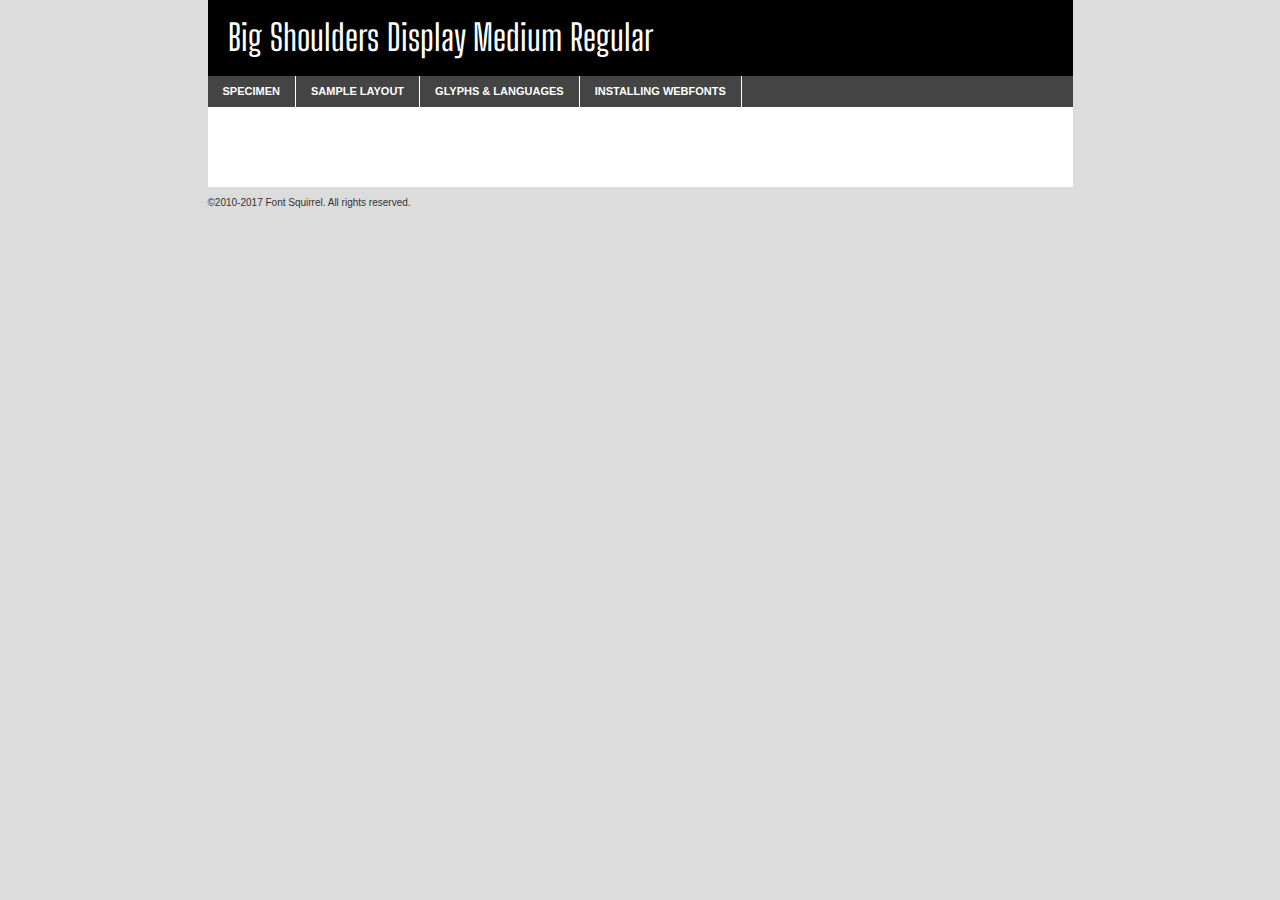
<file: fonts/bigshouldersdisplay-medium-demo.html>
<!DOCTYPE html PUBLIC "-//W3C//DTD XHTML 1.0 Transitional//EN"
	"http://www.w3.org/TR/xhtml1/DTD/xhtml1-transitional.dtd">

<html xmlns="http://www.w3.org/1999/xhtml" xml:lang="en" lang="en">
<head>
	<meta http-equiv="Content-Type" content="text/html; charset=utf-8" />
	<script src="http://ajax.googleapis.com/ajax/libs/jquery/1.7.2/jquery.min.js" type="text/javascript" charset="utf-8"></script>
	<script type="text/javascript">
	(function($){$.fn.easyTabs=function(option){var param=jQuery.extend({fadeSpeed:"fast",defaultContent:1,activeClass:'active'},option);$(this).each(function(){var thisId="#"+this.id;if(param.defaultContent==''){param.defaultContent=1;}
	if(typeof param.defaultContent=="number")
	{var defaultTab=$(thisId+" .tabs li:eq("+(param.defaultContent-1)+") a").attr('href').substr(1);}else{var defaultTab=param.defaultContent;}
	$(thisId+" .tabs li a").each(function(){var tabToHide=$(this).attr('href').substr(1);$("#"+tabToHide).addClass('easytabs-tab-content');});hideAll();changeContent(defaultTab);function hideAll(){$(thisId+" .easytabs-tab-content").hide();}
	function changeContent(tabId){hideAll();$(thisId+" .tabs li").removeClass(param.activeClass);$(thisId+" .tabs li a[href=#"+tabId+"]").closest('li').addClass(param.activeClass);if(param.fadeSpeed!="none")
	{$(thisId+" #"+tabId).fadeIn(param.fadeSpeed);}else{$(thisId+" #"+tabId).show();}}
	$(thisId+" .tabs li").click(function(){var tabId=$(this).find('a').attr('href').substr(1);changeContent(tabId);return false;});});}})(jQuery);
	</script>
	<link rel="stylesheet" href="specimen_files/specimen_stylesheet.css" type="text/css" charset="utf-8" />
	<link rel="stylesheet" href="stylesheet.css" type="text/css" charset="utf-8" />

	<style type="text/css">
					body{
				font-family: 'big_shoulders_displaymedium';
							}
		</style>

	<title>Big Shoulders Display Medium Regular Specimen</title>
	
	
	<script type="text/javascript" charset="utf-8">
		$(document).ready(function() {
			$('#container').easyTabs({defaultContent:1});
		});
	</script>
</head>

<body>
<div id="container">
	<div id="header">
		Big Shoulders Display Medium Regular	</div>
	<ul class="tabs">
		<li><a href="#specimen">Specimen</a></li>
		<li><a href="#layout">Sample Layout</a></li>
				<li><a href="#glyphs">Glyphs &amp; Languages</a></li>
		<li><a href="#installing">Installing Webfonts</a></li>
		
	</ul>
	
	<div id="main_content">

		
			<div id="specimen">
		
				<div class="section">
					<div class="grid12 firstcol">
						<div class="huge">AaBb</div>
					</div>
				</div>
		
				<div class="section">
					<div class="glyph_range">A&#x200B;B&#x200b;C&#x200b;D&#x200b;E&#x200b;F&#x200b;G&#x200b;H&#x200b;I&#x200b;J&#x200b;K&#x200b;L&#x200b;M&#x200b;N&#x200b;O&#x200b;P&#x200b;Q&#x200b;R&#x200b;S&#x200b;T&#x200b;U&#x200b;V&#x200b;W&#x200b;X&#x200b;Y&#x200b;Z&#x200b;a&#x200b;b&#x200b;c&#x200b;d&#x200b;e&#x200b;f&#x200b;g&#x200b;h&#x200b;i&#x200b;j&#x200b;k&#x200b;l&#x200b;m&#x200b;n&#x200b;o&#x200b;p&#x200b;q&#x200b;r&#x200b;s&#x200b;t&#x200b;u&#x200b;v&#x200b;w&#x200b;x&#x200b;y&#x200b;z&#x200b;1&#x200b;2&#x200b;3&#x200b;4&#x200b;5&#x200b;6&#x200b;7&#x200b;8&#x200b;9&#x200b;0&#x200b;&amp;&#x200b;.&#x200b;,&#x200b;?&#x200b;!&#x200b;&#64;&#x200b;(&#x200b;)&#x200b;#&#x200b;$&#x200b;%&#x200b;*&#x200b;+&#x200b;-&#x200b;=&#x200b;:&#x200b;;</div>
				</div>
				<div class="section">
					<div class="grid12 firstcol">
						<table class="sample_table">
							<tr><td>10</td><td class="size10">abcdefghijklmnopqrstuvwxyzABCDEFGHIJKLMNOPQRSTUVWXYZ0123456789abcdefghijklmnopqrstuvwxyzABCDEFGHIJKLMNOPQRSTUVWXYZ0123456789abcdefghijklmnopqrstuvwxyzABCDEFGHIJKLMNOPQRSTUVWXYZ</td></tr>
							<tr><td>11</td><td class="size11">abcdefghijklmnopqrstuvwxyzABCDEFGHIJKLMNOPQRSTUVWXYZ0123456789abcdefghijklmnopqrstuvwxyzABCDEFGHIJKLMNOPQRSTUVWXYZ0123456789abcdefghijklmnopqrstuvwxyzABCDEFGHIJKLMNOPQRSTUVWXYZ</td></tr>
							<tr><td>12</td><td class="size12">abcdefghijklmnopqrstuvwxyzABCDEFGHIJKLMNOPQRSTUVWXYZ0123456789abcdefghijklmnopqrstuvwxyzABCDEFGHIJKLMNOPQRSTUVWXYZ0123456789abcdefghijklmnopqrstuvwxyzABCDEFGHIJKLMNOPQRSTUVWXYZ</td></tr>
							<tr><td>13</td><td class="size13">abcdefghijklmnopqrstuvwxyzABCDEFGHIJKLMNOPQRSTUVWXYZ0123456789abcdefghijklmnopqrstuvwxyzABCDEFGHIJKLMNOPQRSTUVWXYZ0123456789abcdefghijklmnopqrstuvwxyzABCDEFGHIJKLMNOPQRSTUVWXYZ</td></tr>
							<tr><td>14</td><td class="size14">abcdefghijklmnopqrstuvwxyzABCDEFGHIJKLMNOPQRSTUVWXYZ0123456789abcdefghijklmnopqrstuvwxyzABCDEFGHIJKLMNOPQRSTUVWXYZ0123456789abcdefghijklmnopqrstuvwxyzABCDEFGHIJKLMNOPQRSTUVWXYZ</td></tr>
							<tr><td>16</td><td class="size16">abcdefghijklmnopqrstuvwxyzABCDEFGHIJKLMNOPQRSTUVWXYZ0123456789abcdefghijklmnopqrstuvwxyzABCDEFGHIJKLMNOPQRSTUVWXYZ</td></tr>
							<tr><td>18</td><td class="size18">abcdefghijklmnopqrstuvwxyzABCDEFGHIJKLMNOPQRSTUVWXYZ0123456789abcdefghijklmnopqrstuvwxyzABCDEFGHIJKLMNOPQRSTUVWXYZ</td></tr>
							<tr><td>20</td><td class="size20">abcdefghijklmnopqrstuvwxyzABCDEFGHIJKLMNOPQRSTUVWXYZ0123456789abcdefghijklmnopqrstuvwxyzABCDEFGHIJKLMNOPQRSTUVWXYZ</td></tr>
							<tr><td>24</td><td class="size24">abcdefghijklmnopqrstuvwxyzABCDEFGHIJKLMNOPQRSTUVWXYZ0123456789abcdefghijklmnopqrstuvwxyzABCDEFGHIJKLMNOPQRSTUVWXYZ</td></tr>
							<tr><td>30</td><td class="size30">abcdefghijklmnopqrstuvwxyzABCDEFGHIJKLMNOPQRSTUVWXYZ0123456789abcdefghijklmnopqrstuvwxyzABCDEFGHIJKLMNOPQRSTUVWXYZ</td></tr>
							<tr><td>36</td><td class="size36">abcdefghijklmnopqrstuvwxyzABCDEFGHIJKLMNOPQRSTUVWXYZ0123456789abcdefghijklmnopqrstuvwxyzABCDEFGHIJKLMNOPQRSTUVWXYZ</td></tr>
							<tr><td>48</td><td class="size48">abcdefghijklmnopqrstuvwxyzABCDEFGHIJKLMNOPQRSTUVWXYZ0123456789abcdefghijklmnopqrstuvwxyzABCDEFGHIJKLMNOPQRSTUVWXYZ</td></tr>
							<tr><td>60</td><td class="size60">abcdefghijklmnopqrstuvwxyzABCDEFGHIJKLMNOPQRSTUVWXYZ0123456789abcdefghijklmnopqrstuvwxyzABCDEFGHIJKLMNOPQRSTUVWXYZ</td></tr>
							<tr><td>72</td><td class="size72">abcdefghijklmnopqrstuvwxyzABCDEFGHIJKLMNOPQRSTUVWXYZ0123456789abcdefghijklmnopqrstuvwxyzABCDEFGHIJKLMNOPQRSTUVWXYZ</td></tr>
							<tr><td>90</td><td class="size90">abcdefghijklmnopqrstuvwxyzABCDEFGHIJKLMNOPQRSTUVWXYZ0123456789abcdefghijklmnopqrstuvwxyzABCDEFGHIJKLMNOPQRSTUVWXYZ</td></tr>
						</table>
				
					</div>
			
				</div>
		
		
		
								<div class="section" id="bodycomparison">


										<div id="xheight">
				<div class="fontbody">&#x25FC;&#x25FC;&#x25FC;&#x25FC;&#x25FC;&#x25FC;&#x25FC;&#x25FC;&#x25FC;&#x25FC;&#x25FC;&#x25FC;&#x25FC;&#x25FC;&#x25FC;&#x25FC;&#x25FC;&#x25FC;&#x25FC;&#x25FC;&#x25FC;&#x25FC;&#x25FC;&#x25FC;&#x25FC;&#x25FC;&#x25FC;&#x25FC;&#x25FC;&#x25FC;&#x25FC;&#x25FC;&#x25FC;&#x25FC;&#x25FC;&#x25FC;&#x25FC;&#x25FC;&#x25FC;&#x25FC;&#x25FC;&#x25FC;&#x25FC;&#x25FC;&#x25FC;&#x25FC;&#x25FC;&#x25FC;&#x25FC;&#x25FC;&#x25FC;&#x25FC;&#x25FC;&#x25FC;&#x25FC;&#x25FC;&#x25FC;&#x25FC;&#x25FC;&#x25FC;&#x25FC;&#x25FC;&#x25FC;&#x25FC;&#x25FC;&#x25FC;&#x25FC;&#x25FC;&#x25FC;&#x25FC;&#x25FC;&#x25FC;&#x25FC;&#x25FC;&#x25FC;&#x25FC;&#x25FC;&#x25FC;&#x25FC;&#x25FC;&#x25FC;&#x25FC;&#x25FC;&#x25FC;&#x25FC;&#x25FC;&#x25FC;&#x25FC;&#x25FC;&#x25FC;&#x25FC;&#x25FC;&#x25FC;&#x25FC;&#x25FC;&#x25FC;&#x25FC;&#x25FC;&#x25FC;body</div><div class="arialbody">body</div><div class="verdanabody">body</div><div class="georgiabody">body</div></div>
										<div class="fontbody" style="z-index:1">
											body<span>Big Shoulders Display Medium Regular</span>
										</div>
										<div class="arialbody" style="z-index:1">
											body<span>Arial</span>
										</div>
										<div class="verdanabody" style="z-index:1">
											body<span>Verdana</span>
										</div>
										<div class="georgiabody" style="z-index:1">
											body<span>Georgia</span>
										</div>



								</div>
		
		
				<div class="section psample psample_row1" id="">
					
					<div class="grid2 firstcol">
						<p class="size10"><span>10.</span>Aenean lacinia bibendum nulla sed consectetur. Fusce dapibus, tellus ac cursus commodo, tortor mauris condimentum nibh, ut fermentum massa justo sit amet risus. Nullam id dolor id nibh ultricies vehicula ut id elit. Cum sociis natoque penatibus et magnis dis parturient montes, nascetur ridiculus mus. Nulla vitae elit libero, a pharetra augue.</p>
			
					</div>
					<div class="grid3">
						<p class="size11"><span>11.</span>Aenean lacinia bibendum nulla sed consectetur. Fusce dapibus, tellus ac cursus commodo, tortor mauris condimentum nibh, ut fermentum massa justo sit amet risus. Nullam id dolor id nibh ultricies vehicula ut id elit. Cum sociis natoque penatibus et magnis dis parturient montes, nascetur ridiculus mus. Nulla vitae elit libero, a pharetra augue.</p>
			
					</div>
					<div class="grid3">
						<p class="size12"><span>12.</span>Aenean lacinia bibendum nulla sed consectetur. Fusce dapibus, tellus ac cursus commodo, tortor mauris condimentum nibh, ut fermentum massa justo sit amet risus. Nullam id dolor id nibh ultricies vehicula ut id elit. Cum sociis natoque penatibus et magnis dis parturient montes, nascetur ridiculus mus. Nulla vitae elit libero, a pharetra augue.</p>
			
					</div>
					<div class="grid4">
						<p class="size13"><span>13.</span>Aenean lacinia bibendum nulla sed consectetur. Fusce dapibus, tellus ac cursus commodo, tortor mauris condimentum nibh, ut fermentum massa justo sit amet risus. Nullam id dolor id nibh ultricies vehicula ut id elit. Cum sociis natoque penatibus et magnis dis parturient montes, nascetur ridiculus mus. Nulla vitae elit libero, a pharetra augue.</p>
			
					</div>
					<div class="white_blend"></div>
					
				</div>
				<div class="section psample psample_row2" id="">
					<div class="grid3 firstcol">
						<p class="size14"><span>14.</span>Aenean lacinia bibendum nulla sed consectetur. Fusce dapibus, tellus ac cursus commodo, tortor mauris condimentum nibh, ut fermentum massa justo sit amet risus. Nullam id dolor id nibh ultricies vehicula ut id elit. Cum sociis natoque penatibus et magnis dis parturient montes, nascetur ridiculus mus. Nulla vitae elit libero, a pharetra augue.</p>
			
					</div>
					<div class="grid4">
						<p class="size16"><span>16.</span>Aenean lacinia bibendum nulla sed consectetur. Fusce dapibus, tellus ac cursus commodo, tortor mauris condimentum nibh, ut fermentum massa justo sit amet risus. Nullam id dolor id nibh ultricies vehicula ut id elit. Cum sociis natoque penatibus et magnis dis parturient montes, nascetur ridiculus mus. Nulla vitae elit libero, a pharetra augue.</p>
			
					</div>
					<div class="grid5">
						<p class="size18"><span>18.</span>Aenean lacinia bibendum nulla sed consectetur. Fusce dapibus, tellus ac cursus commodo, tortor mauris condimentum nibh, ut fermentum massa justo sit amet risus. Nullam id dolor id nibh ultricies vehicula ut id elit. Cum sociis natoque penatibus et magnis dis parturient montes, nascetur ridiculus mus. Nulla vitae elit libero, a pharetra augue.</p>
			
					</div>

					<div class="white_blend"></div>

				</div>
				
				<div class="section psample psample_row3" id="">
					<div class="grid5 firstcol">
						<p class="size20"><span>20.</span>Aenean lacinia bibendum nulla sed consectetur. Fusce dapibus, tellus ac cursus commodo, tortor mauris condimentum nibh, ut fermentum massa justo sit amet risus. Nullam id dolor id nibh ultricies vehicula ut id elit. Cum sociis natoque penatibus et magnis dis parturient montes, nascetur ridiculus mus. Nulla vitae elit libero, a pharetra augue.</p>
					</div>
					<div class="grid7">
						<p class="size24"><span>24.</span>Aenean lacinia bibendum nulla sed consectetur. Fusce dapibus, tellus ac cursus commodo, tortor mauris condimentum nibh, ut fermentum massa justo sit amet risus. Nullam id dolor id nibh ultricies vehicula ut id elit. Cum sociis natoque penatibus et magnis dis parturient montes, nascetur ridiculus mus. Nulla vitae elit libero, a pharetra augue.</p>
					</div>
					
					<div class="white_blend"></div>
					
				</div>
				
				<div class="section psample psample_row4" id="">
					<div class="grid12 firstcol">
						<p class="size30"><span>30.</span>Aenean lacinia bibendum nulla sed consectetur. Fusce dapibus, tellus ac cursus commodo, tortor mauris condimentum nibh, ut fermentum massa justo sit amet risus. Nullam id dolor id nibh ultricies vehicula ut id elit. Cum sociis natoque penatibus et magnis dis parturient montes, nascetur ridiculus mus. Nulla vitae elit libero, a pharetra augue.</p>
					</div>
					<div class="white_blend"></div>
					
				</div>
				
				
				
				<div class="section psample psample_row1 fullreverse">
					<div class="grid2 firstcol">
						<p class="size10"><span>10.</span>Aenean lacinia bibendum nulla sed consectetur. Fusce dapibus, tellus ac cursus commodo, tortor mauris condimentum nibh, ut fermentum massa justo sit amet risus. Nullam id dolor id nibh ultricies vehicula ut id elit. Cum sociis natoque penatibus et magnis dis parturient montes, nascetur ridiculus mus. Nulla vitae elit libero, a pharetra augue.</p>
			
					</div>
					<div class="grid3">
						<p class="size11"><span>11.</span>Aenean lacinia bibendum nulla sed consectetur. Fusce dapibus, tellus ac cursus commodo, tortor mauris condimentum nibh, ut fermentum massa justo sit amet risus. Nullam id dolor id nibh ultricies vehicula ut id elit. Cum sociis natoque penatibus et magnis dis parturient montes, nascetur ridiculus mus. Nulla vitae elit libero, a pharetra augue.</p>
			
					</div>
					<div class="grid3">
						<p class="size12"><span>12.</span>Aenean lacinia bibendum nulla sed consectetur. Fusce dapibus, tellus ac cursus commodo, tortor mauris condimentum nibh, ut fermentum massa justo sit amet risus. Nullam id dolor id nibh ultricies vehicula ut id elit. Cum sociis natoque penatibus et magnis dis parturient montes, nascetur ridiculus mus. Nulla vitae elit libero, a pharetra augue.</p>
			
					</div>
					<div class="grid4">
						<p class="size13"><span>13.</span>Aenean lacinia bibendum nulla sed consectetur. Fusce dapibus, tellus ac cursus commodo, tortor mauris condimentum nibh, ut fermentum massa justo sit amet risus. Nullam id dolor id nibh ultricies vehicula ut id elit. Cum sociis natoque penatibus et magnis dis parturient montes, nascetur ridiculus mus. Nulla vitae elit libero, a pharetra augue.</p>
			
					</div>
					<div class="black_blend"></div>
					
				</div>
				
				<div class="section psample psample_row2 fullreverse">
					<div class="grid3 firstcol">
						<p class="size14"><span>14.</span>Aenean lacinia bibendum nulla sed consectetur. Fusce dapibus, tellus ac cursus commodo, tortor mauris condimentum nibh, ut fermentum massa justo sit amet risus. Nullam id dolor id nibh ultricies vehicula ut id elit. Cum sociis natoque penatibus et magnis dis parturient montes, nascetur ridiculus mus. Nulla vitae elit libero, a pharetra augue.</p>
			
					</div>
					<div class="grid4">
						<p class="size16"><span>16.</span>Aenean lacinia bibendum nulla sed consectetur. Fusce dapibus, tellus ac cursus commodo, tortor mauris condimentum nibh, ut fermentum massa justo sit amet risus. Nullam id dolor id nibh ultricies vehicula ut id elit. Cum sociis natoque penatibus et magnis dis parturient montes, nascetur ridiculus mus. Nulla vitae elit libero, a pharetra augue.</p>
			
					</div>
					<div class="grid5">
						<p class="size18"><span>18.</span>Aenean lacinia bibendum nulla sed consectetur. Fusce dapibus, tellus ac cursus commodo, tortor mauris condimentum nibh, ut fermentum massa justo sit amet risus. Nullam id dolor id nibh ultricies vehicula ut id elit. Cum sociis natoque penatibus et magnis dis parturient montes, nascetur ridiculus mus. Nulla vitae elit libero, a pharetra augue.</p>
			
					</div>
					<div class="black_blend"></div>

				</div>
				
				<div class="section psample fullreverse psample_row3" id="">
					<div class="grid5 firstcol">
						<p class="size20"><span>20.</span>Aenean lacinia bibendum nulla sed consectetur. Fusce dapibus, tellus ac cursus commodo, tortor mauris condimentum nibh, ut fermentum massa justo sit amet risus. Nullam id dolor id nibh ultricies vehicula ut id elit. Cum sociis natoque penatibus et magnis dis parturient montes, nascetur ridiculus mus. Nulla vitae elit libero, a pharetra augue.</p>
					</div>
					<div class="grid7">
						<p class="size24"><span>24.</span>Aenean lacinia bibendum nulla sed consectetur. Fusce dapibus, tellus ac cursus commodo, tortor mauris condimentum nibh, ut fermentum massa justo sit amet risus. Nullam id dolor id nibh ultricies vehicula ut id elit. Cum sociis natoque penatibus et magnis dis parturient montes, nascetur ridiculus mus. Nulla vitae elit libero, a pharetra augue.</p>
					</div>
					
					<div class="black_blend"></div>
					
				</div>
				
				<div class="section psample fullreverse psample_row4" id="" style="border-bottom: 20px #000 solid;">
					<div class="grid12 firstcol">
						<p class="size30"><span>30.</span>Aenean lacinia bibendum nulla sed consectetur. Fusce dapibus, tellus ac cursus commodo, tortor mauris condimentum nibh, ut fermentum massa justo sit amet risus. Nullam id dolor id nibh ultricies vehicula ut id elit. Cum sociis natoque penatibus et magnis dis parturient montes, nascetur ridiculus mus. Nulla vitae elit libero, a pharetra augue.</p>
					</div>
					<div class="black_blend"></div>
					
				</div>
				
				
				
				
			</div>
			
			<div id="layout">
				
				<div class="section">
					
					<div class="grid12 firstcol">
						<h1>Lorem Ipsum Dolor</h1>
						<h2>Etiam porta sem malesuada magna mollis euismod</h2>
						
						<p class="byline">By <a href="#link">Aenean Lacinia</a></p>
					</div>
				</div>
				<div class="section">
					<div class="grid8 firstcol">
						<p class="large">Donec sed odio dui. Morbi leo risus, porta ac consectetur ac, vestibulum at eros. Fusce dapibus, tellus ac cursus commodo, tortor mauris condimentum nibh, ut fermentum massa justo sit amet risus. </p>

						
						<h3>Pellentesque ornare sem</h3>

						<p>Maecenas sed diam eget risus varius blandit sit amet non magna. Maecenas faucibus mollis interdum. Donec ullamcorper nulla non metus auctor fringilla. Nullam id dolor id nibh ultricies vehicula ut id elit. Nullam id dolor id nibh ultricies vehicula ut id elit. </p>

						<p>Aenean eu leo quam. Pellentesque ornare sem lacinia quam venenatis vestibulum. Lorem ipsum dolor sit amet, consectetur adipiscing elit. Cum sociis natoque penatibus et magnis dis parturient montes, nascetur ridiculus mus. </p>

						<p>Nulla vitae elit libero, a pharetra augue. Praesent commodo cursus magna, vel scelerisque nisl consectetur et. Aenean lacinia bibendum nulla sed consectetur. </p>

						<p>Nullam quis risus eget urna mollis ornare vel eu leo. Nullam quis risus eget urna mollis ornare vel eu leo. Maecenas sed diam eget risus varius blandit sit amet non magna. Donec ullamcorper nulla non metus auctor fringilla. </p>

						<h3>Cras mattis consectetur</h3>

						<p>Aenean eu leo quam. Pellentesque ornare sem lacinia quam venenatis vestibulum. Aenean lacinia bibendum nulla sed consectetur. Integer posuere erat a ante venenatis dapibus posuere velit aliquet. Cras mattis consectetur purus sit amet fermentum. </p>

						<p>Nullam id dolor id nibh ultricies vehicula ut id elit. Nullam quis risus eget urna mollis ornare vel eu leo. Cras mattis consectetur purus sit amet fermentum.</p>
					</div>
					
					<div class="grid4 sidebar">
						
						<div class="box reverse">
							<p class="last">Nullam quis risus eget urna mollis ornare vel eu leo. Donec ullamcorper nulla non metus auctor fringilla. Cras mattis consectetur purus sit amet fermentum. Sed posuere consectetur est at lobortis. Lorem ipsum dolor sit amet, consectetur adipiscing elit. </p>
						</div>
						
						<p class="caption">Maecenas sed diam eget risus varius.</p>

						<p>Vestibulum id ligula porta felis euismod semper. Integer posuere erat a ante venenatis dapibus posuere velit aliquet. Vestibulum id ligula porta felis euismod semper. Sed posuere consectetur est at lobortis. Maecenas sed diam eget risus varius blandit sit amet non magna. Fusce dapibus, tellus ac cursus commodo, tortor mauris condimentum nibh, ut fermentum massa justo sit amet risus. </p>

					

						<p>Duis mollis, est non commodo luctus, nisi erat porttitor ligula, eget lacinia odio sem nec elit. Aenean lacinia bibendum nulla sed consectetur. Vivamus sagittis lacus vel augue laoreet rutrum faucibus dolor auctor. Aenean lacinia bibendum nulla sed consectetur. Nullam quis risus eget urna mollis ornare vel eu leo. </p>

						<p>Praesent commodo cursus magna, vel scelerisque nisl consectetur et. Donec ullamcorper nulla non metus auctor fringilla. Maecenas faucibus mollis interdum. Fusce dapibus, tellus ac cursus commodo, tortor mauris condimentum nibh, ut fermentum massa justo sit amet risus. </p>

					</div>
				</div>
				
			</div>


			



		<div id="glyphs">
			<div class="section">
				<div class="grid12 firstcol">
			
				<h1>Language Support</h1>
				<p>The subset of Big Shoulders Display Medium Regular in this kit supports the following languages:<br />
			
					English, Arrernte, Bislama, Cebuano, Fijian, Gilbertese, Hmong, Ibanag, Iloko_ilokano, Interglossa_glosa, Interlingua, Lojban, Norfolk_pitcairnese, Oromo, Rotokas, Seychelles_creole, Shona, Somali, Southern_ndebele, Swahili, Swati_swazi, Tok_pisin, Warlpiri, Xhosa, Zulu, Latinbasic, Demo				</p>
				<h1>Glyph Chart</h1>
				<p>The subset of Big Shoulders Display Medium Regular in this kit includes all the glyphs listed below. Unicode entities are included above each glyph to help you insert individual characters into your layout.</p>
				<div id="glyph_chart">
			
																				 <div><p>&amp;#32;</p>&#32;</div>
																				 <div><p>&amp;#33;</p>&#33;</div>
																				 <div><p>&amp;#34;</p>&#34;</div>
																				 <div><p>&amp;#35;</p>&#35;</div>
																				 <div><p>&amp;#36;</p>&#36;</div>
																				 <div><p>&amp;#37;</p>&#37;</div>
																				 <div><p>&amp;#38;</p>&#38;</div>
																				 <div><p>&amp;#39;</p>&#39;</div>
																				 <div><p>&amp;#40;</p>&#40;</div>
																				 <div><p>&amp;#42;</p>&#42;</div>
																				 <div><p>&amp;#43;</p>&#43;</div>
																				 <div><p>&amp;#44;</p>&#44;</div>
																				 <div><p>&amp;#45;</p>&#45;</div>
																				 <div><p>&amp;#46;</p>&#46;</div>
																				 <div><p>&amp;#47;</p>&#47;</div>
																				 <div><p>&amp;#48;</p>&#48;</div>
																				 <div><p>&amp;#49;</p>&#49;</div>
																				 <div><p>&amp;#50;</p>&#50;</div>
																				 <div><p>&amp;#51;</p>&#51;</div>
																				 <div><p>&amp;#52;</p>&#52;</div>
																				 <div><p>&amp;#53;</p>&#53;</div>
																				 <div><p>&amp;#54;</p>&#54;</div>
																				 <div><p>&amp;#55;</p>&#55;</div>
																				 <div><p>&amp;#56;</p>&#56;</div>
																				 <div><p>&amp;#57;</p>&#57;</div>
																				 <div><p>&amp;#61;</p>&#61;</div>
																				 <div><p>&amp;#62;</p>&#62;</div>
																				 <div><p>&amp;#63;</p>&#63;</div>
																				 <div><p>&amp;#64;</p>&#64;</div>
																				 <div><p>&amp;#65;</p>&#65;</div>
																				 <div><p>&amp;#66;</p>&#66;</div>
																				 <div><p>&amp;#67;</p>&#67;</div>
																				 <div><p>&amp;#68;</p>&#68;</div>
																				 <div><p>&amp;#69;</p>&#69;</div>
																				 <div><p>&amp;#70;</p>&#70;</div>
																				 <div><p>&amp;#71;</p>&#71;</div>
																				 <div><p>&amp;#72;</p>&#72;</div>
																				 <div><p>&amp;#73;</p>&#73;</div>
																				 <div><p>&amp;#74;</p>&#74;</div>
																				 <div><p>&amp;#75;</p>&#75;</div>
																				 <div><p>&amp;#76;</p>&#76;</div>
																				 <div><p>&amp;#77;</p>&#77;</div>
																				 <div><p>&amp;#78;</p>&#78;</div>
																				 <div><p>&amp;#79;</p>&#79;</div>
																				 <div><p>&amp;#80;</p>&#80;</div>
																				 <div><p>&amp;#81;</p>&#81;</div>
																				 <div><p>&amp;#82;</p>&#82;</div>
																				 <div><p>&amp;#83;</p>&#83;</div>
																				 <div><p>&amp;#84;</p>&#84;</div>
																				 <div><p>&amp;#85;</p>&#85;</div>
																				 <div><p>&amp;#86;</p>&#86;</div>
																				 <div><p>&amp;#87;</p>&#87;</div>
																				 <div><p>&amp;#88;</p>&#88;</div>
																				 <div><p>&amp;#89;</p>&#89;</div>
																				 <div><p>&amp;#90;</p>&#90;</div>
																				 <div><p>&amp;#91;</p>&#91;</div>
																				 <div><p>&amp;#94;</p>&#94;</div>
																				 <div><p>&amp;#95;</p>&#95;</div>
																				 <div><p>&amp;#97;</p>&#97;</div>
																				 <div><p>&amp;#98;</p>&#98;</div>
																				 <div><p>&amp;#99;</p>&#99;</div>
																				 <div><p>&amp;#100;</p>&#100;</div>
																				 <div><p>&amp;#101;</p>&#101;</div>
																				 <div><p>&amp;#102;</p>&#102;</div>
																				 <div><p>&amp;#103;</p>&#103;</div>
																				 <div><p>&amp;#104;</p>&#104;</div>
																				 <div><p>&amp;#105;</p>&#105;</div>
																				 <div><p>&amp;#106;</p>&#106;</div>
																				 <div><p>&amp;#107;</p>&#107;</div>
																				 <div><p>&amp;#108;</p>&#108;</div>
																				 <div><p>&amp;#109;</p>&#109;</div>
																				 <div><p>&amp;#110;</p>&#110;</div>
																				 <div><p>&amp;#111;</p>&#111;</div>
																				 <div><p>&amp;#112;</p>&#112;</div>
																				 <div><p>&amp;#113;</p>&#113;</div>
																				 <div><p>&amp;#114;</p>&#114;</div>
																				 <div><p>&amp;#115;</p>&#115;</div>
																				 <div><p>&amp;#116;</p>&#116;</div>
																				 <div><p>&amp;#117;</p>&#117;</div>
																				 <div><p>&amp;#118;</p>&#118;</div>
																				 <div><p>&amp;#119;</p>&#119;</div>
																				 <div><p>&amp;#120;</p>&#120;</div>
																				 <div><p>&amp;#121;</p>&#121;</div>
																				 <div><p>&amp;#122;</p>&#122;</div>
																				 <div><p>&amp;#123;</p>&#123;</div>
																				 <div><p>&amp;#124;</p>&#124;</div>
																				 <div><p>&amp;#126;</p>&#126;</div>
																				 <div><p>&amp;#160;</p>&#160;</div>
																				 <div><p>&amp;#162;</p>&#162;</div>
																				 <div><p>&amp;#163;</p>&#163;</div>
																				 <div><p>&amp;#164;</p>&#164;</div>
																				 <div><p>&amp;#165;</p>&#165;</div>
																				 <div><p>&amp;#166;</p>&#166;</div>
																				 <div><p>&amp;#167;</p>&#167;</div>
																				 <div><p>&amp;#169;</p>&#169;</div>
																				 <div><p>&amp;#170;</p>&#170;</div>
																				 <div><p>&amp;#172;</p>&#172;</div>
																				 <div><p>&amp;#174;</p>&#174;</div>
																				 <div><p>&amp;#176;</p>&#176;</div>
																				 <div><p>&amp;#177;</p>&#177;</div>
																				 <div><p>&amp;#181;</p>&#181;</div>
																				 <div><p>&amp;#182;</p>&#182;</div>
																				 <div><p>&amp;#183;</p>&#183;</div>
																				 <div><p>&amp;#186;</p>&#186;</div>
																				 <div><p>&amp;#198;</p>&#198;</div>
																				 <div><p>&amp;#208;</p>&#208;</div>
																				 <div><p>&amp;#215;</p>&#215;</div>
																				 <div><p>&amp;#216;</p>&#216;</div>
																				 <div><p>&amp;#222;</p>&#222;</div>
																				 <div><p>&amp;#223;</p>&#223;</div>
																				 <div><p>&amp;#230;</p>&#230;</div>
																				 <div><p>&amp;#240;</p>&#240;</div>
																				 <div><p>&amp;#247;</p>&#247;</div>
																				 <div><p>&amp;#248;</p>&#248;</div>
																				 <div><p>&amp;#254;</p>&#254;</div>
																				 <div><p>&amp;#273;</p>&#273;</div>
																				 <div><p>&amp;#294;</p>&#294;</div>
																				 <div><p>&amp;#303;</p>&#303;</div>
																				 <div><p>&amp;#305;</p>&#305;</div>
																				 <div><p>&amp;#312;</p>&#312;</div>
																				 <div><p>&amp;#321;</p>&#321;</div>
																				 <div><p>&amp;#322;</p>&#322;</div>
																				 <div><p>&amp;#330;</p>&#330;</div>
																				 <div><p>&amp;#331;</p>&#331;</div>
																				 <div><p>&amp;#338;</p>&#338;</div>
																				 <div><p>&amp;#399;</p>&#399;</div>
																				 <div><p>&amp;#402;</p>&#402;</div>
																				 <div><p>&amp;#567;</p>&#567;</div>
																				 <div><p>&amp;#702;</p>&#702;</div>
																				 <div><p>&amp;#703;</p>&#703;</div>
																				 <div><p>&amp;#712;</p>&#712;</div>
																				 <div><p>&amp;#715;</p>&#715;</div>
																				 <div><p>&amp;#716;</p>&#716;</div>
																				 <div><p>&amp;#768;</p>&#768;</div>
																				 <div><p>&amp;#769;</p>&#769;</div>
																				 <div><p>&amp;#770;</p>&#770;</div>
																				 <div><p>&amp;#771;</p>&#771;</div>
																				 <div><p>&amp;#772;</p>&#772;</div>
																				 <div><p>&amp;#774;</p>&#774;</div>
																				 <div><p>&amp;#775;</p>&#775;</div>
																				 <div><p>&amp;#776;</p>&#776;</div>
																				 <div><p>&amp;#777;</p>&#777;</div>
																				 <div><p>&amp;#778;</p>&#778;</div>
																				 <div><p>&amp;#779;</p>&#779;</div>
																				 <div><p>&amp;#780;</p>&#780;</div>
																				 <div><p>&amp;#783;</p>&#783;</div>
																				 <div><p>&amp;#786;</p>&#786;</div>
																				 <div><p>&amp;#795;</p>&#795;</div>
																				 <div><p>&amp;#803;</p>&#803;</div>
																				 <div><p>&amp;#806;</p>&#806;</div>
																				 <div><p>&amp;#807;</p>&#807;</div>
																				 <div><p>&amp;#808;</p>&#808;</div>
																				 <div><p>&amp;#821;</p>&#821;</div>
																				 <div><p>&amp;#960;</p>&#960;</div>
																				 <div><p>&amp;#7838;</p>&#7838;</div>
																				 <div><p>&amp;#8199;</p>&#8199;</div>
																				 <div><p>&amp;#8200;</p>&#8200;</div>
																				 <div><p>&amp;#8201;</p>&#8201;</div>
																				 <div><p>&amp;#8202;</p>&#8202;</div>
																				 <div><p>&amp;#8203;</p>&#8203;</div>
																				 <div><p>&amp;#8211;</p>&#8211;</div>
																				 <div><p>&amp;#8212;</p>&#8212;</div>
																				 <div><p>&amp;#8216;</p>&#8216;</div>
																				 <div><p>&amp;#8217;</p>&#8217;</div>
																				 <div><p>&amp;#8220;</p>&#8220;</div>
																				 <div><p>&amp;#8221;</p>&#8221;</div>
																				 <div><p>&amp;#8224;</p>&#8224;</div>
																				 <div><p>&amp;#8225;</p>&#8225;</div>
																				 <div><p>&amp;#8226;</p>&#8226;</div>
																				 <div><p>&amp;#8240;</p>&#8240;</div>
																				 <div><p>&amp;#8249;</p>&#8249;</div>
																				 <div><p>&amp;#8260;</p>&#8260;</div>
																				 <div><p>&amp;#8353;</p>&#8353;</div>
																				 <div><p>&amp;#8355;</p>&#8355;</div>
																				 <div><p>&amp;#8356;</p>&#8356;</div>
																				 <div><p>&amp;#8358;</p>&#8358;</div>
																				 <div><p>&amp;#8359;</p>&#8359;</div>
																				 <div><p>&amp;#8361;</p>&#8361;</div>
																				 <div><p>&amp;#8363;</p>&#8363;</div>
																				 <div><p>&amp;#8364;</p>&#8364;</div>
																				 <div><p>&amp;#8365;</p>&#8365;</div>
																				 <div><p>&amp;#8369;</p>&#8369;</div>
																				 <div><p>&amp;#8370;</p>&#8370;</div>
																				 <div><p>&amp;#8373;</p>&#8373;</div>
																				 <div><p>&amp;#8377;</p>&#8377;</div>
																				 <div><p>&amp;#8378;</p>&#8378;</div>
																				 <div><p>&amp;#8380;</p>&#8380;</div>
																				 <div><p>&amp;#8381;</p>&#8381;</div>
																				 <div><p>&amp;#8467;</p>&#8467;</div>
																				 <div><p>&amp;#8482;</p>&#8482;</div>
																				 <div><p>&amp;#8486;</p>&#8486;</div>
																				 <div><p>&amp;#8494;</p>&#8494;</div>
																				 <div><p>&amp;#8593;</p>&#8593;</div>
																				 <div><p>&amp;#8597;</p>&#8597;</div>
																				 <div><p>&amp;#8706;</p>&#8706;</div>
																				 <div><p>&amp;#8709;</p>&#8709;</div>
																				 <div><p>&amp;#8710;</p>&#8710;</div>
																				 <div><p>&amp;#8719;</p>&#8719;</div>
																				 <div><p>&amp;#8721;</p>&#8721;</div>
																				 <div><p>&amp;#8722;</p>&#8722;</div>
																				 <div><p>&amp;#8725;</p>&#8725;</div>
																				 <div><p>&amp;#8730;</p>&#8730;</div>
																				 <div><p>&amp;#8734;</p>&#8734;</div>
																				 <div><p>&amp;#8747;</p>&#8747;</div>
																				 <div><p>&amp;#8800;</p>&#8800;</div>
																				 <div><p>&amp;#8804;</p>&#8804;</div>
																				 <div><p>&amp;#8805;</p>&#8805;</div>
																				 <div><p>&amp;#9632;</p>&#9632;</div>
																				 <div><p>&amp;#9633;</p>&#9633;</div>
																				 <div><p>&amp;#9644;</p>&#9644;</div>
																				 <div><p>&amp;#9650;</p>&#9650;</div>
																				 <div><p>&amp;#9651;</p>&#9651;</div>
																				 <div><p>&amp;#9654;</p>&#9654;</div>
																				 <div><p>&amp;#9655;</p>&#9655;</div>
																				 <div><p>&amp;#9660;</p>&#9660;</div>
																				 <div><p>&amp;#9661;</p>&#9661;</div>
																				 <div><p>&amp;#9664;</p>&#9664;</div>
																				 <div><p>&amp;#9665;</p>&#9665;</div>
																				 <div><p>&amp;#9670;</p>&#9670;</div>
																				 <div><p>&amp;#9671;</p>&#9671;</div>
																				 <div><p>&amp;#9674;</p>&#9674;</div>
																				 <div><p>&amp;#9724;</p>&#9724;</div>
																				 <div><p>&amp;#10038;</p>&#10038;</div>
																				 <div><p>&amp;#10216;</p>&#10216;</div>
																				 <div><p>&amp;#64256;</p>&#64256;</div>
																				 <div><p>&amp;#64259;</p>&#64259;</div>
																				 <div><p>&amp;#64260;</p>&#64260;</div>
																																																																																																																																																																																																																																																																																																																																																																																																																																																																																																																																																																																																																																																																																																																																																																																																																				</div>	
				</div>
		
		
			</div>
		</div>
		
		
		<div id="specs">
			
		</div>
	
		<div id="installing">
			<div class="section">
				<div class="grid7 firstcol">
					<h1>Installing Webfonts</h1>
					
					<p>Webfonts are supported by all major browser platforms but not all in the same way. There are currently four different font formats that must be included in order to target all browsers. This includes TTF, WOFF, EOT and SVG.</p>
					
					<h2>1. Upload your webfonts</h2>
					<p>You must upload your webfont kit to your website. They should be in or near the same directory as your CSS files.</p>
					
					<h2>2. Include the webfont stylesheet</h2>
					<p>A special CSS @font-face declaration helps the various browsers select the appropriate font it needs without causing you a bunch of headaches. Learn more about this syntax by reading the <a href="https://www.fontspring.com/blog/further-hardening-of-the-bulletproof-syntax">Fontspring blog post</a> about it. The code for it is as follows:</p>


<code>
@font-face{ 
	font-family: 'MyWebFont';
	src: url('WebFont.eot');
	src: url('WebFont.eot?#iefix') format('embedded-opentype'),
	     url('WebFont.woff') format('woff'),
	     url('WebFont.ttf') format('truetype'),
	     url('WebFont.svg#webfont') format('svg');
}
</code>

	<p>We've already gone ahead and generated the code for you. All you have to do is link to the stylesheet in your HTML, like this:</p>
	<code>&lt;link rel=&quot;stylesheet&quot; href=&quot;stylesheet.css&quot; type=&quot;text/css&quot; charset=&quot;utf-8&quot; /&gt;</code>

					<h2>3. Modify your own stylesheet</h2>
					<p>To take advantage of your new fonts, you must tell your stylesheet to use them. Look at the original @font-face declaration above and find the property called "font-family." The name linked there will be what you use to reference the font. Prepend that webfont name to the font stack in the "font-family" property, inside the selector you want to change. For example:</p>
<code>p { font-family: 'WebFont', Arial, sans-serif; }</code>

<h2>4. Test</h2>
<p>Getting webfonts to work cross-browser <em>can</em> be tricky. Use the information in the sidebar to help you if you find that fonts aren't loading in a particular browser.</p>
				</div>
				
				<div class="grid5 sidebar">
					<div class="box">
						<h2>Troubleshooting<br />Font-Face Problems</h2>
						<p>Having trouble getting your webfonts to load in your new website? Here are some tips to sort out what might be the problem.</p>

						<h3>Fonts not showing in any browser</h3>

						<p>This sounds like you need to work on the plumbing. You either did not upload the fonts to the correct directory, or you did not link the fonts properly in the CSS. If you've confirmed that all this is correct and you still have a problem, take a look at your .htaccess file and see if requests are getting intercepted.</p>

						<h3>Fonts not loading in iPhone or iPad</h3>

						<p>The most common problem here is that you are serving the fonts from an IIS server. IIS refuses to serve files that have unknown MIME types. If that is the case, you must set the MIME type for SVG to "image/svg+xml" in the server settings. Follow these instructions from Microsoft if you need help.</p>

						<h3>Fonts not loading in Firefox</h3>

						<p>The primary reason for this failure? You are still using a version Firefox older than 3.5. So upgrade already! If that isn't it, then you are very likely serving fonts from a different domain. Firefox requires that all font assets be served from the same domain. Lastly it is possible that you need to add WOFF to your list of MIME types (if you are serving via IIS.)</p>

						<h3>Fonts not loading in IE</h3>

						<p>Are you looking at Internet Explorer on an actual Windows machine or are you cheating by using a service like Adobe BrowserLab? Many of these screenshot services do not render @font-face for IE. Best to test it on a real machine.</p>

						<h3>Fonts not loading in IE9</h3>

						<p>IE9, like Firefox, requires that fonts be served from the same domain as the website. Make sure that is the case.</p>
					</div>
				</div>
			</div>
			
		</div>
	
	</div>
	<div id="footer">
		<p>&copy;2010-2017 Font Squirrel. All rights reserved.</p>
	</div>
</div>
</body>
</html>
</file>
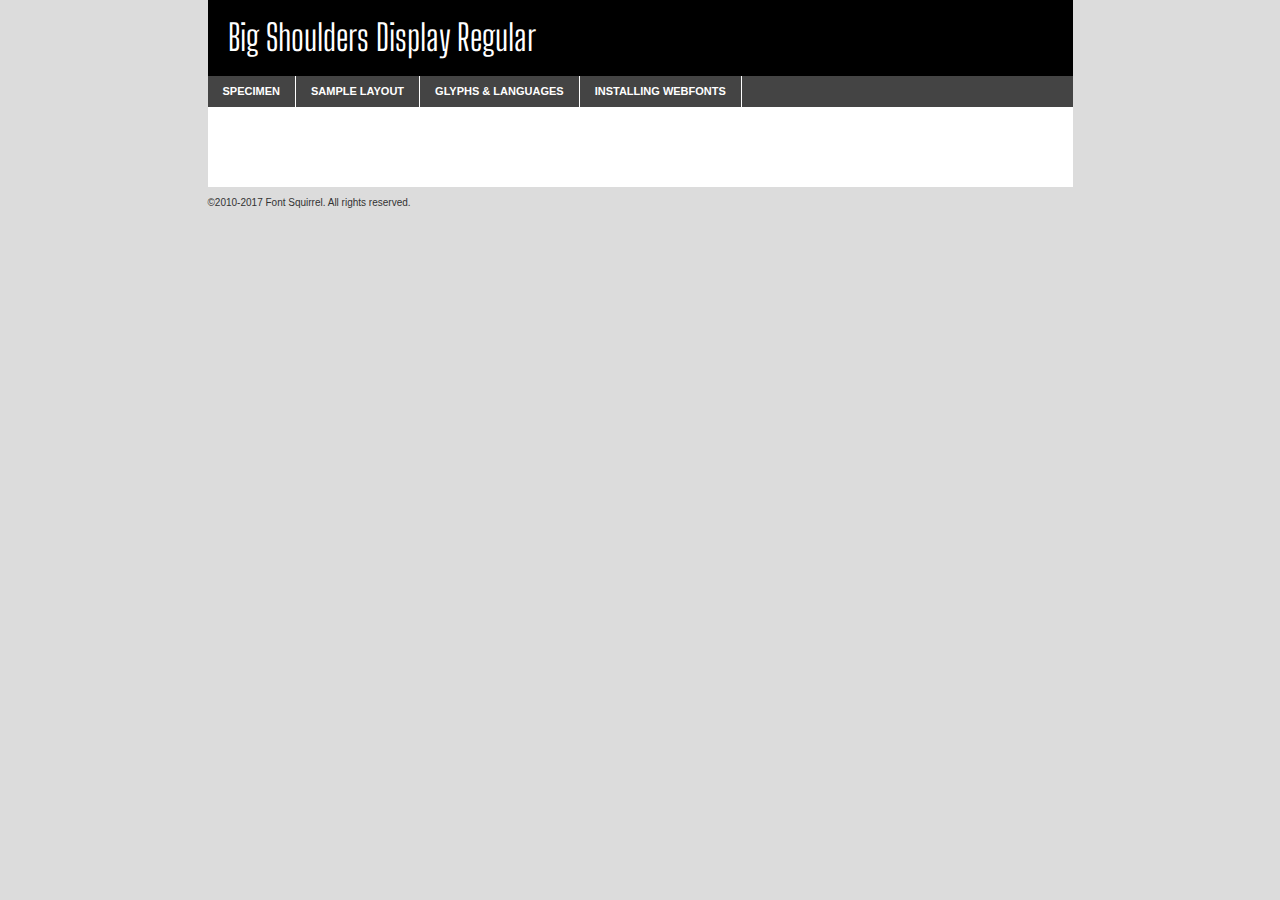
<file: fonts/bigshouldersdisplay-regular-demo.html>
<!DOCTYPE html PUBLIC "-//W3C//DTD XHTML 1.0 Transitional//EN"
	"http://www.w3.org/TR/xhtml1/DTD/xhtml1-transitional.dtd">

<html xmlns="http://www.w3.org/1999/xhtml" xml:lang="en" lang="en">
<head>
	<meta http-equiv="Content-Type" content="text/html; charset=utf-8" />
	<script src="http://ajax.googleapis.com/ajax/libs/jquery/1.7.2/jquery.min.js" type="text/javascript" charset="utf-8"></script>
	<script type="text/javascript">
	(function($){$.fn.easyTabs=function(option){var param=jQuery.extend({fadeSpeed:"fast",defaultContent:1,activeClass:'active'},option);$(this).each(function(){var thisId="#"+this.id;if(param.defaultContent==''){param.defaultContent=1;}
	if(typeof param.defaultContent=="number")
	{var defaultTab=$(thisId+" .tabs li:eq("+(param.defaultContent-1)+") a").attr('href').substr(1);}else{var defaultTab=param.defaultContent;}
	$(thisId+" .tabs li a").each(function(){var tabToHide=$(this).attr('href').substr(1);$("#"+tabToHide).addClass('easytabs-tab-content');});hideAll();changeContent(defaultTab);function hideAll(){$(thisId+" .easytabs-tab-content").hide();}
	function changeContent(tabId){hideAll();$(thisId+" .tabs li").removeClass(param.activeClass);$(thisId+" .tabs li a[href=#"+tabId+"]").closest('li').addClass(param.activeClass);if(param.fadeSpeed!="none")
	{$(thisId+" #"+tabId).fadeIn(param.fadeSpeed);}else{$(thisId+" #"+tabId).show();}}
	$(thisId+" .tabs li").click(function(){var tabId=$(this).find('a').attr('href').substr(1);changeContent(tabId);return false;});});}})(jQuery);
	</script>
	<link rel="stylesheet" href="specimen_files/specimen_stylesheet.css" type="text/css" charset="utf-8" />
	<link rel="stylesheet" href="stylesheet.css" type="text/css" charset="utf-8" />

	<style type="text/css">
					body{
				font-family: 'big_shoulders_displayregular';
							}
		</style>

	<title>Big Shoulders Display Regular Specimen</title>
	
	
	<script type="text/javascript" charset="utf-8">
		$(document).ready(function() {
			$('#container').easyTabs({defaultContent:1});
		});
	</script>
</head>

<body>
<div id="container">
	<div id="header">
		Big Shoulders Display Regular	</div>
	<ul class="tabs">
		<li><a href="#specimen">Specimen</a></li>
		<li><a href="#layout">Sample Layout</a></li>
				<li><a href="#glyphs">Glyphs &amp; Languages</a></li>
		<li><a href="#installing">Installing Webfonts</a></li>
		
	</ul>
	
	<div id="main_content">

		
			<div id="specimen">
		
				<div class="section">
					<div class="grid12 firstcol">
						<div class="huge">AaBb</div>
					</div>
				</div>
		
				<div class="section">
					<div class="glyph_range">A&#x200B;B&#x200b;C&#x200b;D&#x200b;E&#x200b;F&#x200b;G&#x200b;H&#x200b;I&#x200b;J&#x200b;K&#x200b;L&#x200b;M&#x200b;N&#x200b;O&#x200b;P&#x200b;Q&#x200b;R&#x200b;S&#x200b;T&#x200b;U&#x200b;V&#x200b;W&#x200b;X&#x200b;Y&#x200b;Z&#x200b;a&#x200b;b&#x200b;c&#x200b;d&#x200b;e&#x200b;f&#x200b;g&#x200b;h&#x200b;i&#x200b;j&#x200b;k&#x200b;l&#x200b;m&#x200b;n&#x200b;o&#x200b;p&#x200b;q&#x200b;r&#x200b;s&#x200b;t&#x200b;u&#x200b;v&#x200b;w&#x200b;x&#x200b;y&#x200b;z&#x200b;1&#x200b;2&#x200b;3&#x200b;4&#x200b;5&#x200b;6&#x200b;7&#x200b;8&#x200b;9&#x200b;0&#x200b;&amp;&#x200b;.&#x200b;,&#x200b;?&#x200b;!&#x200b;&#64;&#x200b;(&#x200b;)&#x200b;#&#x200b;$&#x200b;%&#x200b;*&#x200b;+&#x200b;-&#x200b;=&#x200b;:&#x200b;;</div>
				</div>
				<div class="section">
					<div class="grid12 firstcol">
						<table class="sample_table">
							<tr><td>10</td><td class="size10">abcdefghijklmnopqrstuvwxyzABCDEFGHIJKLMNOPQRSTUVWXYZ0123456789abcdefghijklmnopqrstuvwxyzABCDEFGHIJKLMNOPQRSTUVWXYZ0123456789abcdefghijklmnopqrstuvwxyzABCDEFGHIJKLMNOPQRSTUVWXYZ</td></tr>
							<tr><td>11</td><td class="size11">abcdefghijklmnopqrstuvwxyzABCDEFGHIJKLMNOPQRSTUVWXYZ0123456789abcdefghijklmnopqrstuvwxyzABCDEFGHIJKLMNOPQRSTUVWXYZ0123456789abcdefghijklmnopqrstuvwxyzABCDEFGHIJKLMNOPQRSTUVWXYZ</td></tr>
							<tr><td>12</td><td class="size12">abcdefghijklmnopqrstuvwxyzABCDEFGHIJKLMNOPQRSTUVWXYZ0123456789abcdefghijklmnopqrstuvwxyzABCDEFGHIJKLMNOPQRSTUVWXYZ0123456789abcdefghijklmnopqrstuvwxyzABCDEFGHIJKLMNOPQRSTUVWXYZ</td></tr>
							<tr><td>13</td><td class="size13">abcdefghijklmnopqrstuvwxyzABCDEFGHIJKLMNOPQRSTUVWXYZ0123456789abcdefghijklmnopqrstuvwxyzABCDEFGHIJKLMNOPQRSTUVWXYZ0123456789abcdefghijklmnopqrstuvwxyzABCDEFGHIJKLMNOPQRSTUVWXYZ</td></tr>
							<tr><td>14</td><td class="size14">abcdefghijklmnopqrstuvwxyzABCDEFGHIJKLMNOPQRSTUVWXYZ0123456789abcdefghijklmnopqrstuvwxyzABCDEFGHIJKLMNOPQRSTUVWXYZ0123456789abcdefghijklmnopqrstuvwxyzABCDEFGHIJKLMNOPQRSTUVWXYZ</td></tr>
							<tr><td>16</td><td class="size16">abcdefghijklmnopqrstuvwxyzABCDEFGHIJKLMNOPQRSTUVWXYZ0123456789abcdefghijklmnopqrstuvwxyzABCDEFGHIJKLMNOPQRSTUVWXYZ</td></tr>
							<tr><td>18</td><td class="size18">abcdefghijklmnopqrstuvwxyzABCDEFGHIJKLMNOPQRSTUVWXYZ0123456789abcdefghijklmnopqrstuvwxyzABCDEFGHIJKLMNOPQRSTUVWXYZ</td></tr>
							<tr><td>20</td><td class="size20">abcdefghijklmnopqrstuvwxyzABCDEFGHIJKLMNOPQRSTUVWXYZ0123456789abcdefghijklmnopqrstuvwxyzABCDEFGHIJKLMNOPQRSTUVWXYZ</td></tr>
							<tr><td>24</td><td class="size24">abcdefghijklmnopqrstuvwxyzABCDEFGHIJKLMNOPQRSTUVWXYZ0123456789abcdefghijklmnopqrstuvwxyzABCDEFGHIJKLMNOPQRSTUVWXYZ</td></tr>
							<tr><td>30</td><td class="size30">abcdefghijklmnopqrstuvwxyzABCDEFGHIJKLMNOPQRSTUVWXYZ0123456789abcdefghijklmnopqrstuvwxyzABCDEFGHIJKLMNOPQRSTUVWXYZ</td></tr>
							<tr><td>36</td><td class="size36">abcdefghijklmnopqrstuvwxyzABCDEFGHIJKLMNOPQRSTUVWXYZ0123456789abcdefghijklmnopqrstuvwxyzABCDEFGHIJKLMNOPQRSTUVWXYZ</td></tr>
							<tr><td>48</td><td class="size48">abcdefghijklmnopqrstuvwxyzABCDEFGHIJKLMNOPQRSTUVWXYZ0123456789abcdefghijklmnopqrstuvwxyzABCDEFGHIJKLMNOPQRSTUVWXYZ</td></tr>
							<tr><td>60</td><td class="size60">abcdefghijklmnopqrstuvwxyzABCDEFGHIJKLMNOPQRSTUVWXYZ0123456789abcdefghijklmnopqrstuvwxyzABCDEFGHIJKLMNOPQRSTUVWXYZ</td></tr>
							<tr><td>72</td><td class="size72">abcdefghijklmnopqrstuvwxyzABCDEFGHIJKLMNOPQRSTUVWXYZ0123456789abcdefghijklmnopqrstuvwxyzABCDEFGHIJKLMNOPQRSTUVWXYZ</td></tr>
							<tr><td>90</td><td class="size90">abcdefghijklmnopqrstuvwxyzABCDEFGHIJKLMNOPQRSTUVWXYZ0123456789abcdefghijklmnopqrstuvwxyzABCDEFGHIJKLMNOPQRSTUVWXYZ</td></tr>
						</table>
				
					</div>
			
				</div>
		
		
		
								<div class="section" id="bodycomparison">


										<div id="xheight">
				<div class="fontbody">&#x25FC;&#x25FC;&#x25FC;&#x25FC;&#x25FC;&#x25FC;&#x25FC;&#x25FC;&#x25FC;&#x25FC;&#x25FC;&#x25FC;&#x25FC;&#x25FC;&#x25FC;&#x25FC;&#x25FC;&#x25FC;&#x25FC;&#x25FC;&#x25FC;&#x25FC;&#x25FC;&#x25FC;&#x25FC;&#x25FC;&#x25FC;&#x25FC;&#x25FC;&#x25FC;&#x25FC;&#x25FC;&#x25FC;&#x25FC;&#x25FC;&#x25FC;&#x25FC;&#x25FC;&#x25FC;&#x25FC;&#x25FC;&#x25FC;&#x25FC;&#x25FC;&#x25FC;&#x25FC;&#x25FC;&#x25FC;&#x25FC;&#x25FC;&#x25FC;&#x25FC;&#x25FC;&#x25FC;&#x25FC;&#x25FC;&#x25FC;&#x25FC;&#x25FC;&#x25FC;&#x25FC;&#x25FC;&#x25FC;&#x25FC;&#x25FC;&#x25FC;&#x25FC;&#x25FC;&#x25FC;&#x25FC;&#x25FC;&#x25FC;&#x25FC;&#x25FC;&#x25FC;&#x25FC;&#x25FC;&#x25FC;&#x25FC;&#x25FC;&#x25FC;&#x25FC;&#x25FC;&#x25FC;&#x25FC;&#x25FC;&#x25FC;&#x25FC;&#x25FC;&#x25FC;&#x25FC;&#x25FC;&#x25FC;&#x25FC;&#x25FC;&#x25FC;&#x25FC;&#x25FC;&#x25FC;body</div><div class="arialbody">body</div><div class="verdanabody">body</div><div class="georgiabody">body</div></div>
										<div class="fontbody" style="z-index:1">
											body<span>Big Shoulders Display Regular</span>
										</div>
										<div class="arialbody" style="z-index:1">
											body<span>Arial</span>
										</div>
										<div class="verdanabody" style="z-index:1">
											body<span>Verdana</span>
										</div>
										<div class="georgiabody" style="z-index:1">
											body<span>Georgia</span>
										</div>



								</div>
		
		
				<div class="section psample psample_row1" id="">
					
					<div class="grid2 firstcol">
						<p class="size10"><span>10.</span>Aenean lacinia bibendum nulla sed consectetur. Fusce dapibus, tellus ac cursus commodo, tortor mauris condimentum nibh, ut fermentum massa justo sit amet risus. Nullam id dolor id nibh ultricies vehicula ut id elit. Cum sociis natoque penatibus et magnis dis parturient montes, nascetur ridiculus mus. Nulla vitae elit libero, a pharetra augue.</p>
			
					</div>
					<div class="grid3">
						<p class="size11"><span>11.</span>Aenean lacinia bibendum nulla sed consectetur. Fusce dapibus, tellus ac cursus commodo, tortor mauris condimentum nibh, ut fermentum massa justo sit amet risus. Nullam id dolor id nibh ultricies vehicula ut id elit. Cum sociis natoque penatibus et magnis dis parturient montes, nascetur ridiculus mus. Nulla vitae elit libero, a pharetra augue.</p>
			
					</div>
					<div class="grid3">
						<p class="size12"><span>12.</span>Aenean lacinia bibendum nulla sed consectetur. Fusce dapibus, tellus ac cursus commodo, tortor mauris condimentum nibh, ut fermentum massa justo sit amet risus. Nullam id dolor id nibh ultricies vehicula ut id elit. Cum sociis natoque penatibus et magnis dis parturient montes, nascetur ridiculus mus. Nulla vitae elit libero, a pharetra augue.</p>
			
					</div>
					<div class="grid4">
						<p class="size13"><span>13.</span>Aenean lacinia bibendum nulla sed consectetur. Fusce dapibus, tellus ac cursus commodo, tortor mauris condimentum nibh, ut fermentum massa justo sit amet risus. Nullam id dolor id nibh ultricies vehicula ut id elit. Cum sociis natoque penatibus et magnis dis parturient montes, nascetur ridiculus mus. Nulla vitae elit libero, a pharetra augue.</p>
			
					</div>
					<div class="white_blend"></div>
					
				</div>
				<div class="section psample psample_row2" id="">
					<div class="grid3 firstcol">
						<p class="size14"><span>14.</span>Aenean lacinia bibendum nulla sed consectetur. Fusce dapibus, tellus ac cursus commodo, tortor mauris condimentum nibh, ut fermentum massa justo sit amet risus. Nullam id dolor id nibh ultricies vehicula ut id elit. Cum sociis natoque penatibus et magnis dis parturient montes, nascetur ridiculus mus. Nulla vitae elit libero, a pharetra augue.</p>
			
					</div>
					<div class="grid4">
						<p class="size16"><span>16.</span>Aenean lacinia bibendum nulla sed consectetur. Fusce dapibus, tellus ac cursus commodo, tortor mauris condimentum nibh, ut fermentum massa justo sit amet risus. Nullam id dolor id nibh ultricies vehicula ut id elit. Cum sociis natoque penatibus et magnis dis parturient montes, nascetur ridiculus mus. Nulla vitae elit libero, a pharetra augue.</p>
			
					</div>
					<div class="grid5">
						<p class="size18"><span>18.</span>Aenean lacinia bibendum nulla sed consectetur. Fusce dapibus, tellus ac cursus commodo, tortor mauris condimentum nibh, ut fermentum massa justo sit amet risus. Nullam id dolor id nibh ultricies vehicula ut id elit. Cum sociis natoque penatibus et magnis dis parturient montes, nascetur ridiculus mus. Nulla vitae elit libero, a pharetra augue.</p>
			
					</div>

					<div class="white_blend"></div>

				</div>
				
				<div class="section psample psample_row3" id="">
					<div class="grid5 firstcol">
						<p class="size20"><span>20.</span>Aenean lacinia bibendum nulla sed consectetur. Fusce dapibus, tellus ac cursus commodo, tortor mauris condimentum nibh, ut fermentum massa justo sit amet risus. Nullam id dolor id nibh ultricies vehicula ut id elit. Cum sociis natoque penatibus et magnis dis parturient montes, nascetur ridiculus mus. Nulla vitae elit libero, a pharetra augue.</p>
					</div>
					<div class="grid7">
						<p class="size24"><span>24.</span>Aenean lacinia bibendum nulla sed consectetur. Fusce dapibus, tellus ac cursus commodo, tortor mauris condimentum nibh, ut fermentum massa justo sit amet risus. Nullam id dolor id nibh ultricies vehicula ut id elit. Cum sociis natoque penatibus et magnis dis parturient montes, nascetur ridiculus mus. Nulla vitae elit libero, a pharetra augue.</p>
					</div>
					
					<div class="white_blend"></div>
					
				</div>
				
				<div class="section psample psample_row4" id="">
					<div class="grid12 firstcol">
						<p class="size30"><span>30.</span>Aenean lacinia bibendum nulla sed consectetur. Fusce dapibus, tellus ac cursus commodo, tortor mauris condimentum nibh, ut fermentum massa justo sit amet risus. Nullam id dolor id nibh ultricies vehicula ut id elit. Cum sociis natoque penatibus et magnis dis parturient montes, nascetur ridiculus mus. Nulla vitae elit libero, a pharetra augue.</p>
					</div>
					<div class="white_blend"></div>
					
				</div>
				
				
				
				<div class="section psample psample_row1 fullreverse">
					<div class="grid2 firstcol">
						<p class="size10"><span>10.</span>Aenean lacinia bibendum nulla sed consectetur. Fusce dapibus, tellus ac cursus commodo, tortor mauris condimentum nibh, ut fermentum massa justo sit amet risus. Nullam id dolor id nibh ultricies vehicula ut id elit. Cum sociis natoque penatibus et magnis dis parturient montes, nascetur ridiculus mus. Nulla vitae elit libero, a pharetra augue.</p>
			
					</div>
					<div class="grid3">
						<p class="size11"><span>11.</span>Aenean lacinia bibendum nulla sed consectetur. Fusce dapibus, tellus ac cursus commodo, tortor mauris condimentum nibh, ut fermentum massa justo sit amet risus. Nullam id dolor id nibh ultricies vehicula ut id elit. Cum sociis natoque penatibus et magnis dis parturient montes, nascetur ridiculus mus. Nulla vitae elit libero, a pharetra augue.</p>
			
					</div>
					<div class="grid3">
						<p class="size12"><span>12.</span>Aenean lacinia bibendum nulla sed consectetur. Fusce dapibus, tellus ac cursus commodo, tortor mauris condimentum nibh, ut fermentum massa justo sit amet risus. Nullam id dolor id nibh ultricies vehicula ut id elit. Cum sociis natoque penatibus et magnis dis parturient montes, nascetur ridiculus mus. Nulla vitae elit libero, a pharetra augue.</p>
			
					</div>
					<div class="grid4">
						<p class="size13"><span>13.</span>Aenean lacinia bibendum nulla sed consectetur. Fusce dapibus, tellus ac cursus commodo, tortor mauris condimentum nibh, ut fermentum massa justo sit amet risus. Nullam id dolor id nibh ultricies vehicula ut id elit. Cum sociis natoque penatibus et magnis dis parturient montes, nascetur ridiculus mus. Nulla vitae elit libero, a pharetra augue.</p>
			
					</div>
					<div class="black_blend"></div>
					
				</div>
				
				<div class="section psample psample_row2 fullreverse">
					<div class="grid3 firstcol">
						<p class="size14"><span>14.</span>Aenean lacinia bibendum nulla sed consectetur. Fusce dapibus, tellus ac cursus commodo, tortor mauris condimentum nibh, ut fermentum massa justo sit amet risus. Nullam id dolor id nibh ultricies vehicula ut id elit. Cum sociis natoque penatibus et magnis dis parturient montes, nascetur ridiculus mus. Nulla vitae elit libero, a pharetra augue.</p>
			
					</div>
					<div class="grid4">
						<p class="size16"><span>16.</span>Aenean lacinia bibendum nulla sed consectetur. Fusce dapibus, tellus ac cursus commodo, tortor mauris condimentum nibh, ut fermentum massa justo sit amet risus. Nullam id dolor id nibh ultricies vehicula ut id elit. Cum sociis natoque penatibus et magnis dis parturient montes, nascetur ridiculus mus. Nulla vitae elit libero, a pharetra augue.</p>
			
					</div>
					<div class="grid5">
						<p class="size18"><span>18.</span>Aenean lacinia bibendum nulla sed consectetur. Fusce dapibus, tellus ac cursus commodo, tortor mauris condimentum nibh, ut fermentum massa justo sit amet risus. Nullam id dolor id nibh ultricies vehicula ut id elit. Cum sociis natoque penatibus et magnis dis parturient montes, nascetur ridiculus mus. Nulla vitae elit libero, a pharetra augue.</p>
			
					</div>
					<div class="black_blend"></div>

				</div>
				
				<div class="section psample fullreverse psample_row3" id="">
					<div class="grid5 firstcol">
						<p class="size20"><span>20.</span>Aenean lacinia bibendum nulla sed consectetur. Fusce dapibus, tellus ac cursus commodo, tortor mauris condimentum nibh, ut fermentum massa justo sit amet risus. Nullam id dolor id nibh ultricies vehicula ut id elit. Cum sociis natoque penatibus et magnis dis parturient montes, nascetur ridiculus mus. Nulla vitae elit libero, a pharetra augue.</p>
					</div>
					<div class="grid7">
						<p class="size24"><span>24.</span>Aenean lacinia bibendum nulla sed consectetur. Fusce dapibus, tellus ac cursus commodo, tortor mauris condimentum nibh, ut fermentum massa justo sit amet risus. Nullam id dolor id nibh ultricies vehicula ut id elit. Cum sociis natoque penatibus et magnis dis parturient montes, nascetur ridiculus mus. Nulla vitae elit libero, a pharetra augue.</p>
					</div>
					
					<div class="black_blend"></div>
					
				</div>
				
				<div class="section psample fullreverse psample_row4" id="" style="border-bottom: 20px #000 solid;">
					<div class="grid12 firstcol">
						<p class="size30"><span>30.</span>Aenean lacinia bibendum nulla sed consectetur. Fusce dapibus, tellus ac cursus commodo, tortor mauris condimentum nibh, ut fermentum massa justo sit amet risus. Nullam id dolor id nibh ultricies vehicula ut id elit. Cum sociis natoque penatibus et magnis dis parturient montes, nascetur ridiculus mus. Nulla vitae elit libero, a pharetra augue.</p>
					</div>
					<div class="black_blend"></div>
					
				</div>
				
				
				
				
			</div>
			
			<div id="layout">
				
				<div class="section">
					
					<div class="grid12 firstcol">
						<h1>Lorem Ipsum Dolor</h1>
						<h2>Etiam porta sem malesuada magna mollis euismod</h2>
						
						<p class="byline">By <a href="#link">Aenean Lacinia</a></p>
					</div>
				</div>
				<div class="section">
					<div class="grid8 firstcol">
						<p class="large">Donec sed odio dui. Morbi leo risus, porta ac consectetur ac, vestibulum at eros. Fusce dapibus, tellus ac cursus commodo, tortor mauris condimentum nibh, ut fermentum massa justo sit amet risus. </p>

						
						<h3>Pellentesque ornare sem</h3>

						<p>Maecenas sed diam eget risus varius blandit sit amet non magna. Maecenas faucibus mollis interdum. Donec ullamcorper nulla non metus auctor fringilla. Nullam id dolor id nibh ultricies vehicula ut id elit. Nullam id dolor id nibh ultricies vehicula ut id elit. </p>

						<p>Aenean eu leo quam. Pellentesque ornare sem lacinia quam venenatis vestibulum. Lorem ipsum dolor sit amet, consectetur adipiscing elit. Cum sociis natoque penatibus et magnis dis parturient montes, nascetur ridiculus mus. </p>

						<p>Nulla vitae elit libero, a pharetra augue. Praesent commodo cursus magna, vel scelerisque nisl consectetur et. Aenean lacinia bibendum nulla sed consectetur. </p>

						<p>Nullam quis risus eget urna mollis ornare vel eu leo. Nullam quis risus eget urna mollis ornare vel eu leo. Maecenas sed diam eget risus varius blandit sit amet non magna. Donec ullamcorper nulla non metus auctor fringilla. </p>

						<h3>Cras mattis consectetur</h3>

						<p>Aenean eu leo quam. Pellentesque ornare sem lacinia quam venenatis vestibulum. Aenean lacinia bibendum nulla sed consectetur. Integer posuere erat a ante venenatis dapibus posuere velit aliquet. Cras mattis consectetur purus sit amet fermentum. </p>

						<p>Nullam id dolor id nibh ultricies vehicula ut id elit. Nullam quis risus eget urna mollis ornare vel eu leo. Cras mattis consectetur purus sit amet fermentum.</p>
					</div>
					
					<div class="grid4 sidebar">
						
						<div class="box reverse">
							<p class="last">Nullam quis risus eget urna mollis ornare vel eu leo. Donec ullamcorper nulla non metus auctor fringilla. Cras mattis consectetur purus sit amet fermentum. Sed posuere consectetur est at lobortis. Lorem ipsum dolor sit amet, consectetur adipiscing elit. </p>
						</div>
						
						<p class="caption">Maecenas sed diam eget risus varius.</p>

						<p>Vestibulum id ligula porta felis euismod semper. Integer posuere erat a ante venenatis dapibus posuere velit aliquet. Vestibulum id ligula porta felis euismod semper. Sed posuere consectetur est at lobortis. Maecenas sed diam eget risus varius blandit sit amet non magna. Fusce dapibus, tellus ac cursus commodo, tortor mauris condimentum nibh, ut fermentum massa justo sit amet risus. </p>

					

						<p>Duis mollis, est non commodo luctus, nisi erat porttitor ligula, eget lacinia odio sem nec elit. Aenean lacinia bibendum nulla sed consectetur. Vivamus sagittis lacus vel augue laoreet rutrum faucibus dolor auctor. Aenean lacinia bibendum nulla sed consectetur. Nullam quis risus eget urna mollis ornare vel eu leo. </p>

						<p>Praesent commodo cursus magna, vel scelerisque nisl consectetur et. Donec ullamcorper nulla non metus auctor fringilla. Maecenas faucibus mollis interdum. Fusce dapibus, tellus ac cursus commodo, tortor mauris condimentum nibh, ut fermentum massa justo sit amet risus. </p>

					</div>
				</div>
				
			</div>


			



		<div id="glyphs">
			<div class="section">
				<div class="grid12 firstcol">
			
				<h1>Language Support</h1>
				<p>The subset of Big Shoulders Display Regular in this kit supports the following languages:<br />
			
					English, Arrernte, Bislama, Cebuano, Fijian, Gilbertese, Hmong, Ibanag, Iloko_ilokano, Interglossa_glosa, Interlingua, Lojban, Norfolk_pitcairnese, Oromo, Rotokas, Seychelles_creole, Shona, Somali, Southern_ndebele, Swahili, Swati_swazi, Tok_pisin, Warlpiri, Xhosa, Zulu, Latinbasic, Demo				</p>
				<h1>Glyph Chart</h1>
				<p>The subset of Big Shoulders Display Regular in this kit includes all the glyphs listed below. Unicode entities are included above each glyph to help you insert individual characters into your layout.</p>
				<div id="glyph_chart">
			
																				 <div><p>&amp;#32;</p>&#32;</div>
																				 <div><p>&amp;#33;</p>&#33;</div>
																				 <div><p>&amp;#34;</p>&#34;</div>
																				 <div><p>&amp;#35;</p>&#35;</div>
																				 <div><p>&amp;#36;</p>&#36;</div>
																				 <div><p>&amp;#37;</p>&#37;</div>
																				 <div><p>&amp;#38;</p>&#38;</div>
																				 <div><p>&amp;#39;</p>&#39;</div>
																				 <div><p>&amp;#40;</p>&#40;</div>
																				 <div><p>&amp;#42;</p>&#42;</div>
																				 <div><p>&amp;#43;</p>&#43;</div>
																				 <div><p>&amp;#44;</p>&#44;</div>
																				 <div><p>&amp;#45;</p>&#45;</div>
																				 <div><p>&amp;#46;</p>&#46;</div>
																				 <div><p>&amp;#47;</p>&#47;</div>
																				 <div><p>&amp;#48;</p>&#48;</div>
																				 <div><p>&amp;#49;</p>&#49;</div>
																				 <div><p>&amp;#50;</p>&#50;</div>
																				 <div><p>&amp;#51;</p>&#51;</div>
																				 <div><p>&amp;#52;</p>&#52;</div>
																				 <div><p>&amp;#53;</p>&#53;</div>
																				 <div><p>&amp;#54;</p>&#54;</div>
																				 <div><p>&amp;#55;</p>&#55;</div>
																				 <div><p>&amp;#56;</p>&#56;</div>
																				 <div><p>&amp;#57;</p>&#57;</div>
																				 <div><p>&amp;#61;</p>&#61;</div>
																				 <div><p>&amp;#62;</p>&#62;</div>
																				 <div><p>&amp;#63;</p>&#63;</div>
																				 <div><p>&amp;#64;</p>&#64;</div>
																				 <div><p>&amp;#65;</p>&#65;</div>
																				 <div><p>&amp;#66;</p>&#66;</div>
																				 <div><p>&amp;#67;</p>&#67;</div>
																				 <div><p>&amp;#68;</p>&#68;</div>
																				 <div><p>&amp;#69;</p>&#69;</div>
																				 <div><p>&amp;#70;</p>&#70;</div>
																				 <div><p>&amp;#71;</p>&#71;</div>
																				 <div><p>&amp;#72;</p>&#72;</div>
																				 <div><p>&amp;#73;</p>&#73;</div>
																				 <div><p>&amp;#74;</p>&#74;</div>
																				 <div><p>&amp;#75;</p>&#75;</div>
																				 <div><p>&amp;#76;</p>&#76;</div>
																				 <div><p>&amp;#77;</p>&#77;</div>
																				 <div><p>&amp;#78;</p>&#78;</div>
																				 <div><p>&amp;#79;</p>&#79;</div>
																				 <div><p>&amp;#80;</p>&#80;</div>
																				 <div><p>&amp;#81;</p>&#81;</div>
																				 <div><p>&amp;#82;</p>&#82;</div>
																				 <div><p>&amp;#83;</p>&#83;</div>
																				 <div><p>&amp;#84;</p>&#84;</div>
																				 <div><p>&amp;#85;</p>&#85;</div>
																				 <div><p>&amp;#86;</p>&#86;</div>
																				 <div><p>&amp;#87;</p>&#87;</div>
																				 <div><p>&amp;#88;</p>&#88;</div>
																				 <div><p>&amp;#89;</p>&#89;</div>
																				 <div><p>&amp;#90;</p>&#90;</div>
																				 <div><p>&amp;#91;</p>&#91;</div>
																				 <div><p>&amp;#94;</p>&#94;</div>
																				 <div><p>&amp;#95;</p>&#95;</div>
																				 <div><p>&amp;#97;</p>&#97;</div>
																				 <div><p>&amp;#98;</p>&#98;</div>
																				 <div><p>&amp;#99;</p>&#99;</div>
																				 <div><p>&amp;#100;</p>&#100;</div>
																				 <div><p>&amp;#101;</p>&#101;</div>
																				 <div><p>&amp;#102;</p>&#102;</div>
																				 <div><p>&amp;#103;</p>&#103;</div>
																				 <div><p>&amp;#104;</p>&#104;</div>
																				 <div><p>&amp;#105;</p>&#105;</div>
																				 <div><p>&amp;#106;</p>&#106;</div>
																				 <div><p>&amp;#107;</p>&#107;</div>
																				 <div><p>&amp;#108;</p>&#108;</div>
																				 <div><p>&amp;#109;</p>&#109;</div>
																				 <div><p>&amp;#110;</p>&#110;</div>
																				 <div><p>&amp;#111;</p>&#111;</div>
																				 <div><p>&amp;#112;</p>&#112;</div>
																				 <div><p>&amp;#113;</p>&#113;</div>
																				 <div><p>&amp;#114;</p>&#114;</div>
																				 <div><p>&amp;#115;</p>&#115;</div>
																				 <div><p>&amp;#116;</p>&#116;</div>
																				 <div><p>&amp;#117;</p>&#117;</div>
																				 <div><p>&amp;#118;</p>&#118;</div>
																				 <div><p>&amp;#119;</p>&#119;</div>
																				 <div><p>&amp;#120;</p>&#120;</div>
																				 <div><p>&amp;#121;</p>&#121;</div>
																				 <div><p>&amp;#122;</p>&#122;</div>
																				 <div><p>&amp;#123;</p>&#123;</div>
																				 <div><p>&amp;#124;</p>&#124;</div>
																				 <div><p>&amp;#126;</p>&#126;</div>
																				 <div><p>&amp;#160;</p>&#160;</div>
																				 <div><p>&amp;#162;</p>&#162;</div>
																				 <div><p>&amp;#163;</p>&#163;</div>
																				 <div><p>&amp;#164;</p>&#164;</div>
																				 <div><p>&amp;#165;</p>&#165;</div>
																				 <div><p>&amp;#166;</p>&#166;</div>
																				 <div><p>&amp;#167;</p>&#167;</div>
																				 <div><p>&amp;#169;</p>&#169;</div>
																				 <div><p>&amp;#170;</p>&#170;</div>
																				 <div><p>&amp;#172;</p>&#172;</div>
																				 <div><p>&amp;#174;</p>&#174;</div>
																				 <div><p>&amp;#176;</p>&#176;</div>
																				 <div><p>&amp;#177;</p>&#177;</div>
																				 <div><p>&amp;#181;</p>&#181;</div>
																				 <div><p>&amp;#182;</p>&#182;</div>
																				 <div><p>&amp;#183;</p>&#183;</div>
																				 <div><p>&amp;#186;</p>&#186;</div>
																				 <div><p>&amp;#198;</p>&#198;</div>
																				 <div><p>&amp;#208;</p>&#208;</div>
																				 <div><p>&amp;#215;</p>&#215;</div>
																				 <div><p>&amp;#216;</p>&#216;</div>
																				 <div><p>&amp;#222;</p>&#222;</div>
																				 <div><p>&amp;#223;</p>&#223;</div>
																				 <div><p>&amp;#230;</p>&#230;</div>
																				 <div><p>&amp;#240;</p>&#240;</div>
																				 <div><p>&amp;#247;</p>&#247;</div>
																				 <div><p>&amp;#248;</p>&#248;</div>
																				 <div><p>&amp;#254;</p>&#254;</div>
																				 <div><p>&amp;#273;</p>&#273;</div>
																				 <div><p>&amp;#294;</p>&#294;</div>
																				 <div><p>&amp;#303;</p>&#303;</div>
																				 <div><p>&amp;#305;</p>&#305;</div>
																				 <div><p>&amp;#312;</p>&#312;</div>
																				 <div><p>&amp;#321;</p>&#321;</div>
																				 <div><p>&amp;#322;</p>&#322;</div>
																				 <div><p>&amp;#330;</p>&#330;</div>
																				 <div><p>&amp;#331;</p>&#331;</div>
																				 <div><p>&amp;#338;</p>&#338;</div>
																				 <div><p>&amp;#399;</p>&#399;</div>
																				 <div><p>&amp;#402;</p>&#402;</div>
																				 <div><p>&amp;#567;</p>&#567;</div>
																				 <div><p>&amp;#702;</p>&#702;</div>
																				 <div><p>&amp;#703;</p>&#703;</div>
																				 <div><p>&amp;#712;</p>&#712;</div>
																				 <div><p>&amp;#715;</p>&#715;</div>
																				 <div><p>&amp;#716;</p>&#716;</div>
																				 <div><p>&amp;#768;</p>&#768;</div>
																				 <div><p>&amp;#769;</p>&#769;</div>
																				 <div><p>&amp;#770;</p>&#770;</div>
																				 <div><p>&amp;#771;</p>&#771;</div>
																				 <div><p>&amp;#772;</p>&#772;</div>
																				 <div><p>&amp;#774;</p>&#774;</div>
																				 <div><p>&amp;#775;</p>&#775;</div>
																				 <div><p>&amp;#776;</p>&#776;</div>
																				 <div><p>&amp;#777;</p>&#777;</div>
																				 <div><p>&amp;#778;</p>&#778;</div>
																				 <div><p>&amp;#779;</p>&#779;</div>
																				 <div><p>&amp;#780;</p>&#780;</div>
																				 <div><p>&amp;#783;</p>&#783;</div>
																				 <div><p>&amp;#786;</p>&#786;</div>
																				 <div><p>&amp;#795;</p>&#795;</div>
																				 <div><p>&amp;#803;</p>&#803;</div>
																				 <div><p>&amp;#806;</p>&#806;</div>
																				 <div><p>&amp;#807;</p>&#807;</div>
																				 <div><p>&amp;#808;</p>&#808;</div>
																				 <div><p>&amp;#821;</p>&#821;</div>
																				 <div><p>&amp;#960;</p>&#960;</div>
																				 <div><p>&amp;#7838;</p>&#7838;</div>
																				 <div><p>&amp;#8199;</p>&#8199;</div>
																				 <div><p>&amp;#8200;</p>&#8200;</div>
																				 <div><p>&amp;#8201;</p>&#8201;</div>
																				 <div><p>&amp;#8202;</p>&#8202;</div>
																				 <div><p>&amp;#8203;</p>&#8203;</div>
																				 <div><p>&amp;#8211;</p>&#8211;</div>
																				 <div><p>&amp;#8212;</p>&#8212;</div>
																				 <div><p>&amp;#8216;</p>&#8216;</div>
																				 <div><p>&amp;#8217;</p>&#8217;</div>
																				 <div><p>&amp;#8220;</p>&#8220;</div>
																				 <div><p>&amp;#8221;</p>&#8221;</div>
																				 <div><p>&amp;#8224;</p>&#8224;</div>
																				 <div><p>&amp;#8225;</p>&#8225;</div>
																				 <div><p>&amp;#8226;</p>&#8226;</div>
																				 <div><p>&amp;#8240;</p>&#8240;</div>
																				 <div><p>&amp;#8249;</p>&#8249;</div>
																				 <div><p>&amp;#8260;</p>&#8260;</div>
																				 <div><p>&amp;#8353;</p>&#8353;</div>
																				 <div><p>&amp;#8355;</p>&#8355;</div>
																				 <div><p>&amp;#8356;</p>&#8356;</div>
																				 <div><p>&amp;#8358;</p>&#8358;</div>
																				 <div><p>&amp;#8359;</p>&#8359;</div>
																				 <div><p>&amp;#8361;</p>&#8361;</div>
																				 <div><p>&amp;#8363;</p>&#8363;</div>
																				 <div><p>&amp;#8364;</p>&#8364;</div>
																				 <div><p>&amp;#8365;</p>&#8365;</div>
																				 <div><p>&amp;#8369;</p>&#8369;</div>
																				 <div><p>&amp;#8370;</p>&#8370;</div>
																				 <div><p>&amp;#8373;</p>&#8373;</div>
																				 <div><p>&amp;#8377;</p>&#8377;</div>
																				 <div><p>&amp;#8378;</p>&#8378;</div>
																				 <div><p>&amp;#8380;</p>&#8380;</div>
																				 <div><p>&amp;#8381;</p>&#8381;</div>
																				 <div><p>&amp;#8467;</p>&#8467;</div>
																				 <div><p>&amp;#8482;</p>&#8482;</div>
																				 <div><p>&amp;#8486;</p>&#8486;</div>
																				 <div><p>&amp;#8494;</p>&#8494;</div>
																				 <div><p>&amp;#8593;</p>&#8593;</div>
																				 <div><p>&amp;#8597;</p>&#8597;</div>
																				 <div><p>&amp;#8706;</p>&#8706;</div>
																				 <div><p>&amp;#8709;</p>&#8709;</div>
																				 <div><p>&amp;#8710;</p>&#8710;</div>
																				 <div><p>&amp;#8719;</p>&#8719;</div>
																				 <div><p>&amp;#8721;</p>&#8721;</div>
																				 <div><p>&amp;#8722;</p>&#8722;</div>
																				 <div><p>&amp;#8725;</p>&#8725;</div>
																				 <div><p>&amp;#8730;</p>&#8730;</div>
																				 <div><p>&amp;#8734;</p>&#8734;</div>
																				 <div><p>&amp;#8747;</p>&#8747;</div>
																				 <div><p>&amp;#8800;</p>&#8800;</div>
																				 <div><p>&amp;#8804;</p>&#8804;</div>
																				 <div><p>&amp;#8805;</p>&#8805;</div>
																				 <div><p>&amp;#9632;</p>&#9632;</div>
																				 <div><p>&amp;#9633;</p>&#9633;</div>
																				 <div><p>&amp;#9644;</p>&#9644;</div>
																				 <div><p>&amp;#9650;</p>&#9650;</div>
																				 <div><p>&amp;#9651;</p>&#9651;</div>
																				 <div><p>&amp;#9654;</p>&#9654;</div>
																				 <div><p>&amp;#9655;</p>&#9655;</div>
																				 <div><p>&amp;#9660;</p>&#9660;</div>
																				 <div><p>&amp;#9661;</p>&#9661;</div>
																				 <div><p>&amp;#9664;</p>&#9664;</div>
																				 <div><p>&amp;#9665;</p>&#9665;</div>
																				 <div><p>&amp;#9670;</p>&#9670;</div>
																				 <div><p>&amp;#9671;</p>&#9671;</div>
																				 <div><p>&amp;#9674;</p>&#9674;</div>
																				 <div><p>&amp;#9724;</p>&#9724;</div>
																				 <div><p>&amp;#10038;</p>&#10038;</div>
																				 <div><p>&amp;#10216;</p>&#10216;</div>
																				 <div><p>&amp;#64256;</p>&#64256;</div>
																				 <div><p>&amp;#64259;</p>&#64259;</div>
																				 <div><p>&amp;#64260;</p>&#64260;</div>
																																																																																																																																																																																																																																																																																																																																																																																																																																																																																																																																																																																																																																																																																																																																																																																																																				</div>	
				</div>
		
		
			</div>
		</div>
		
		
		<div id="specs">
			
		</div>
	
		<div id="installing">
			<div class="section">
				<div class="grid7 firstcol">
					<h1>Installing Webfonts</h1>
					
					<p>Webfonts are supported by all major browser platforms but not all in the same way. There are currently four different font formats that must be included in order to target all browsers. This includes TTF, WOFF, EOT and SVG.</p>
					
					<h2>1. Upload your webfonts</h2>
					<p>You must upload your webfont kit to your website. They should be in or near the same directory as your CSS files.</p>
					
					<h2>2. Include the webfont stylesheet</h2>
					<p>A special CSS @font-face declaration helps the various browsers select the appropriate font it needs without causing you a bunch of headaches. Learn more about this syntax by reading the <a href="https://www.fontspring.com/blog/further-hardening-of-the-bulletproof-syntax">Fontspring blog post</a> about it. The code for it is as follows:</p>


<code>
@font-face{ 
	font-family: 'MyWebFont';
	src: url('WebFont.eot');
	src: url('WebFont.eot?#iefix') format('embedded-opentype'),
	     url('WebFont.woff') format('woff'),
	     url('WebFont.ttf') format('truetype'),
	     url('WebFont.svg#webfont') format('svg');
}
</code>

	<p>We've already gone ahead and generated the code for you. All you have to do is link to the stylesheet in your HTML, like this:</p>
	<code>&lt;link rel=&quot;stylesheet&quot; href=&quot;stylesheet.css&quot; type=&quot;text/css&quot; charset=&quot;utf-8&quot; /&gt;</code>

					<h2>3. Modify your own stylesheet</h2>
					<p>To take advantage of your new fonts, you must tell your stylesheet to use them. Look at the original @font-face declaration above and find the property called "font-family." The name linked there will be what you use to reference the font. Prepend that webfont name to the font stack in the "font-family" property, inside the selector you want to change. For example:</p>
<code>p { font-family: 'WebFont', Arial, sans-serif; }</code>

<h2>4. Test</h2>
<p>Getting webfonts to work cross-browser <em>can</em> be tricky. Use the information in the sidebar to help you if you find that fonts aren't loading in a particular browser.</p>
				</div>
				
				<div class="grid5 sidebar">
					<div class="box">
						<h2>Troubleshooting<br />Font-Face Problems</h2>
						<p>Having trouble getting your webfonts to load in your new website? Here are some tips to sort out what might be the problem.</p>

						<h3>Fonts not showing in any browser</h3>

						<p>This sounds like you need to work on the plumbing. You either did not upload the fonts to the correct directory, or you did not link the fonts properly in the CSS. If you've confirmed that all this is correct and you still have a problem, take a look at your .htaccess file and see if requests are getting intercepted.</p>

						<h3>Fonts not loading in iPhone or iPad</h3>

						<p>The most common problem here is that you are serving the fonts from an IIS server. IIS refuses to serve files that have unknown MIME types. If that is the case, you must set the MIME type for SVG to "image/svg+xml" in the server settings. Follow these instructions from Microsoft if you need help.</p>

						<h3>Fonts not loading in Firefox</h3>

						<p>The primary reason for this failure? You are still using a version Firefox older than 3.5. So upgrade already! If that isn't it, then you are very likely serving fonts from a different domain. Firefox requires that all font assets be served from the same domain. Lastly it is possible that you need to add WOFF to your list of MIME types (if you are serving via IIS.)</p>

						<h3>Fonts not loading in IE</h3>

						<p>Are you looking at Internet Explorer on an actual Windows machine or are you cheating by using a service like Adobe BrowserLab? Many of these screenshot services do not render @font-face for IE. Best to test it on a real machine.</p>

						<h3>Fonts not loading in IE9</h3>

						<p>IE9, like Firefox, requires that fonts be served from the same domain as the website. Make sure that is the case.</p>
					</div>
				</div>
			</div>
			
		</div>
	
	</div>
	<div id="footer">
		<p>&copy;2010-2017 Font Squirrel. All rights reserved.</p>
	</div>
</div>
</body>
</html>
</file>
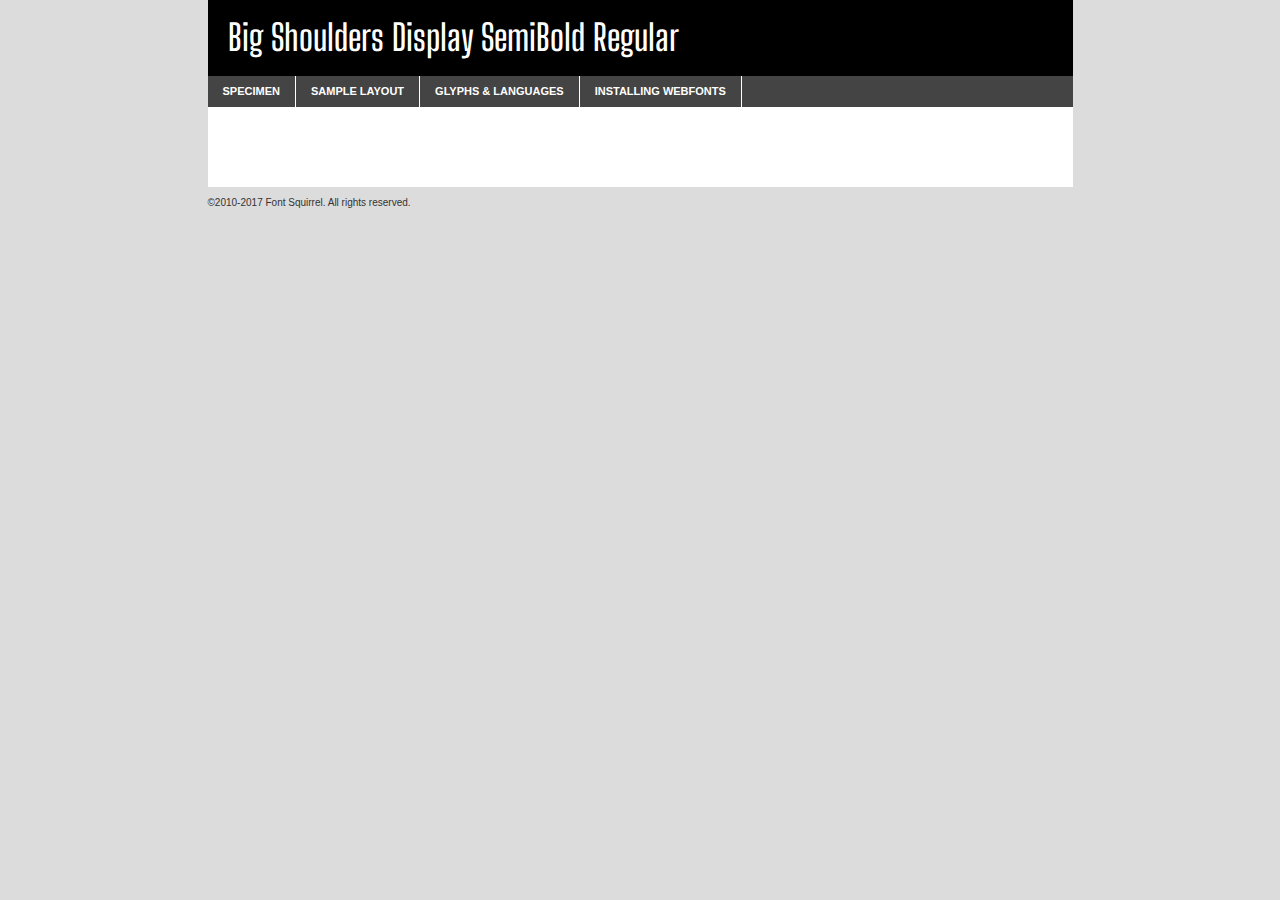
<file: fonts/bigshouldersdisplay-semibold-demo.html>
<!DOCTYPE html PUBLIC "-//W3C//DTD XHTML 1.0 Transitional//EN"
	"http://www.w3.org/TR/xhtml1/DTD/xhtml1-transitional.dtd">

<html xmlns="http://www.w3.org/1999/xhtml" xml:lang="en" lang="en">
<head>
	<meta http-equiv="Content-Type" content="text/html; charset=utf-8" />
	<script src="http://ajax.googleapis.com/ajax/libs/jquery/1.7.2/jquery.min.js" type="text/javascript" charset="utf-8"></script>
	<script type="text/javascript">
	(function($){$.fn.easyTabs=function(option){var param=jQuery.extend({fadeSpeed:"fast",defaultContent:1,activeClass:'active'},option);$(this).each(function(){var thisId="#"+this.id;if(param.defaultContent==''){param.defaultContent=1;}
	if(typeof param.defaultContent=="number")
	{var defaultTab=$(thisId+" .tabs li:eq("+(param.defaultContent-1)+") a").attr('href').substr(1);}else{var defaultTab=param.defaultContent;}
	$(thisId+" .tabs li a").each(function(){var tabToHide=$(this).attr('href').substr(1);$("#"+tabToHide).addClass('easytabs-tab-content');});hideAll();changeContent(defaultTab);function hideAll(){$(thisId+" .easytabs-tab-content").hide();}
	function changeContent(tabId){hideAll();$(thisId+" .tabs li").removeClass(param.activeClass);$(thisId+" .tabs li a[href=#"+tabId+"]").closest('li').addClass(param.activeClass);if(param.fadeSpeed!="none")
	{$(thisId+" #"+tabId).fadeIn(param.fadeSpeed);}else{$(thisId+" #"+tabId).show();}}
	$(thisId+" .tabs li").click(function(){var tabId=$(this).find('a').attr('href').substr(1);changeContent(tabId);return false;});});}})(jQuery);
	</script>
	<link rel="stylesheet" href="specimen_files/specimen_stylesheet.css" type="text/css" charset="utf-8" />
	<link rel="stylesheet" href="stylesheet.css" type="text/css" charset="utf-8" />

	<style type="text/css">
					body{
				font-family: 'big_shoulders_displaysemibold';
							}
		</style>

	<title>Big Shoulders Display SemiBold Regular Specimen</title>
	
	
	<script type="text/javascript" charset="utf-8">
		$(document).ready(function() {
			$('#container').easyTabs({defaultContent:1});
		});
	</script>
</head>

<body>
<div id="container">
	<div id="header">
		Big Shoulders Display SemiBold Regular	</div>
	<ul class="tabs">
		<li><a href="#specimen">Specimen</a></li>
		<li><a href="#layout">Sample Layout</a></li>
				<li><a href="#glyphs">Glyphs &amp; Languages</a></li>
		<li><a href="#installing">Installing Webfonts</a></li>
		
	</ul>
	
	<div id="main_content">

		
			<div id="specimen">
		
				<div class="section">
					<div class="grid12 firstcol">
						<div class="huge">AaBb</div>
					</div>
				</div>
		
				<div class="section">
					<div class="glyph_range">A&#x200B;B&#x200b;C&#x200b;D&#x200b;E&#x200b;F&#x200b;G&#x200b;H&#x200b;I&#x200b;J&#x200b;K&#x200b;L&#x200b;M&#x200b;N&#x200b;O&#x200b;P&#x200b;Q&#x200b;R&#x200b;S&#x200b;T&#x200b;U&#x200b;V&#x200b;W&#x200b;X&#x200b;Y&#x200b;Z&#x200b;a&#x200b;b&#x200b;c&#x200b;d&#x200b;e&#x200b;f&#x200b;g&#x200b;h&#x200b;i&#x200b;j&#x200b;k&#x200b;l&#x200b;m&#x200b;n&#x200b;o&#x200b;p&#x200b;q&#x200b;r&#x200b;s&#x200b;t&#x200b;u&#x200b;v&#x200b;w&#x200b;x&#x200b;y&#x200b;z&#x200b;1&#x200b;2&#x200b;3&#x200b;4&#x200b;5&#x200b;6&#x200b;7&#x200b;8&#x200b;9&#x200b;0&#x200b;&amp;&#x200b;.&#x200b;,&#x200b;?&#x200b;!&#x200b;&#64;&#x200b;(&#x200b;)&#x200b;#&#x200b;$&#x200b;%&#x200b;*&#x200b;+&#x200b;-&#x200b;=&#x200b;:&#x200b;;</div>
				</div>
				<div class="section">
					<div class="grid12 firstcol">
						<table class="sample_table">
							<tr><td>10</td><td class="size10">abcdefghijklmnopqrstuvwxyzABCDEFGHIJKLMNOPQRSTUVWXYZ0123456789abcdefghijklmnopqrstuvwxyzABCDEFGHIJKLMNOPQRSTUVWXYZ0123456789abcdefghijklmnopqrstuvwxyzABCDEFGHIJKLMNOPQRSTUVWXYZ</td></tr>
							<tr><td>11</td><td class="size11">abcdefghijklmnopqrstuvwxyzABCDEFGHIJKLMNOPQRSTUVWXYZ0123456789abcdefghijklmnopqrstuvwxyzABCDEFGHIJKLMNOPQRSTUVWXYZ0123456789abcdefghijklmnopqrstuvwxyzABCDEFGHIJKLMNOPQRSTUVWXYZ</td></tr>
							<tr><td>12</td><td class="size12">abcdefghijklmnopqrstuvwxyzABCDEFGHIJKLMNOPQRSTUVWXYZ0123456789abcdefghijklmnopqrstuvwxyzABCDEFGHIJKLMNOPQRSTUVWXYZ0123456789abcdefghijklmnopqrstuvwxyzABCDEFGHIJKLMNOPQRSTUVWXYZ</td></tr>
							<tr><td>13</td><td class="size13">abcdefghijklmnopqrstuvwxyzABCDEFGHIJKLMNOPQRSTUVWXYZ0123456789abcdefghijklmnopqrstuvwxyzABCDEFGHIJKLMNOPQRSTUVWXYZ0123456789abcdefghijklmnopqrstuvwxyzABCDEFGHIJKLMNOPQRSTUVWXYZ</td></tr>
							<tr><td>14</td><td class="size14">abcdefghijklmnopqrstuvwxyzABCDEFGHIJKLMNOPQRSTUVWXYZ0123456789abcdefghijklmnopqrstuvwxyzABCDEFGHIJKLMNOPQRSTUVWXYZ0123456789abcdefghijklmnopqrstuvwxyzABCDEFGHIJKLMNOPQRSTUVWXYZ</td></tr>
							<tr><td>16</td><td class="size16">abcdefghijklmnopqrstuvwxyzABCDEFGHIJKLMNOPQRSTUVWXYZ0123456789abcdefghijklmnopqrstuvwxyzABCDEFGHIJKLMNOPQRSTUVWXYZ</td></tr>
							<tr><td>18</td><td class="size18">abcdefghijklmnopqrstuvwxyzABCDEFGHIJKLMNOPQRSTUVWXYZ0123456789abcdefghijklmnopqrstuvwxyzABCDEFGHIJKLMNOPQRSTUVWXYZ</td></tr>
							<tr><td>20</td><td class="size20">abcdefghijklmnopqrstuvwxyzABCDEFGHIJKLMNOPQRSTUVWXYZ0123456789abcdefghijklmnopqrstuvwxyzABCDEFGHIJKLMNOPQRSTUVWXYZ</td></tr>
							<tr><td>24</td><td class="size24">abcdefghijklmnopqrstuvwxyzABCDEFGHIJKLMNOPQRSTUVWXYZ0123456789abcdefghijklmnopqrstuvwxyzABCDEFGHIJKLMNOPQRSTUVWXYZ</td></tr>
							<tr><td>30</td><td class="size30">abcdefghijklmnopqrstuvwxyzABCDEFGHIJKLMNOPQRSTUVWXYZ0123456789abcdefghijklmnopqrstuvwxyzABCDEFGHIJKLMNOPQRSTUVWXYZ</td></tr>
							<tr><td>36</td><td class="size36">abcdefghijklmnopqrstuvwxyzABCDEFGHIJKLMNOPQRSTUVWXYZ0123456789abcdefghijklmnopqrstuvwxyzABCDEFGHIJKLMNOPQRSTUVWXYZ</td></tr>
							<tr><td>48</td><td class="size48">abcdefghijklmnopqrstuvwxyzABCDEFGHIJKLMNOPQRSTUVWXYZ0123456789abcdefghijklmnopqrstuvwxyzABCDEFGHIJKLMNOPQRSTUVWXYZ</td></tr>
							<tr><td>60</td><td class="size60">abcdefghijklmnopqrstuvwxyzABCDEFGHIJKLMNOPQRSTUVWXYZ0123456789abcdefghijklmnopqrstuvwxyzABCDEFGHIJKLMNOPQRSTUVWXYZ</td></tr>
							<tr><td>72</td><td class="size72">abcdefghijklmnopqrstuvwxyzABCDEFGHIJKLMNOPQRSTUVWXYZ0123456789abcdefghijklmnopqrstuvwxyzABCDEFGHIJKLMNOPQRSTUVWXYZ</td></tr>
							<tr><td>90</td><td class="size90">abcdefghijklmnopqrstuvwxyzABCDEFGHIJKLMNOPQRSTUVWXYZ0123456789abcdefghijklmnopqrstuvwxyzABCDEFGHIJKLMNOPQRSTUVWXYZ</td></tr>
						</table>
				
					</div>
			
				</div>
		
		
		
								<div class="section" id="bodycomparison">


										<div id="xheight">
				<div class="fontbody">&#x25FC;&#x25FC;&#x25FC;&#x25FC;&#x25FC;&#x25FC;&#x25FC;&#x25FC;&#x25FC;&#x25FC;&#x25FC;&#x25FC;&#x25FC;&#x25FC;&#x25FC;&#x25FC;&#x25FC;&#x25FC;&#x25FC;&#x25FC;&#x25FC;&#x25FC;&#x25FC;&#x25FC;&#x25FC;&#x25FC;&#x25FC;&#x25FC;&#x25FC;&#x25FC;&#x25FC;&#x25FC;&#x25FC;&#x25FC;&#x25FC;&#x25FC;&#x25FC;&#x25FC;&#x25FC;&#x25FC;&#x25FC;&#x25FC;&#x25FC;&#x25FC;&#x25FC;&#x25FC;&#x25FC;&#x25FC;&#x25FC;&#x25FC;&#x25FC;&#x25FC;&#x25FC;&#x25FC;&#x25FC;&#x25FC;&#x25FC;&#x25FC;&#x25FC;&#x25FC;&#x25FC;&#x25FC;&#x25FC;&#x25FC;&#x25FC;&#x25FC;&#x25FC;&#x25FC;&#x25FC;&#x25FC;&#x25FC;&#x25FC;&#x25FC;&#x25FC;&#x25FC;&#x25FC;&#x25FC;&#x25FC;&#x25FC;&#x25FC;&#x25FC;&#x25FC;&#x25FC;&#x25FC;&#x25FC;&#x25FC;&#x25FC;&#x25FC;&#x25FC;&#x25FC;&#x25FC;&#x25FC;&#x25FC;&#x25FC;&#x25FC;&#x25FC;&#x25FC;&#x25FC;&#x25FC;body</div><div class="arialbody">body</div><div class="verdanabody">body</div><div class="georgiabody">body</div></div>
										<div class="fontbody" style="z-index:1">
											body<span>Big Shoulders Display SemiBold Regular</span>
										</div>
										<div class="arialbody" style="z-index:1">
											body<span>Arial</span>
										</div>
										<div class="verdanabody" style="z-index:1">
											body<span>Verdana</span>
										</div>
										<div class="georgiabody" style="z-index:1">
											body<span>Georgia</span>
										</div>



								</div>
		
		
				<div class="section psample psample_row1" id="">
					
					<div class="grid2 firstcol">
						<p class="size10"><span>10.</span>Aenean lacinia bibendum nulla sed consectetur. Fusce dapibus, tellus ac cursus commodo, tortor mauris condimentum nibh, ut fermentum massa justo sit amet risus. Nullam id dolor id nibh ultricies vehicula ut id elit. Cum sociis natoque penatibus et magnis dis parturient montes, nascetur ridiculus mus. Nulla vitae elit libero, a pharetra augue.</p>
			
					</div>
					<div class="grid3">
						<p class="size11"><span>11.</span>Aenean lacinia bibendum nulla sed consectetur. Fusce dapibus, tellus ac cursus commodo, tortor mauris condimentum nibh, ut fermentum massa justo sit amet risus. Nullam id dolor id nibh ultricies vehicula ut id elit. Cum sociis natoque penatibus et magnis dis parturient montes, nascetur ridiculus mus. Nulla vitae elit libero, a pharetra augue.</p>
			
					</div>
					<div class="grid3">
						<p class="size12"><span>12.</span>Aenean lacinia bibendum nulla sed consectetur. Fusce dapibus, tellus ac cursus commodo, tortor mauris condimentum nibh, ut fermentum massa justo sit amet risus. Nullam id dolor id nibh ultricies vehicula ut id elit. Cum sociis natoque penatibus et magnis dis parturient montes, nascetur ridiculus mus. Nulla vitae elit libero, a pharetra augue.</p>
			
					</div>
					<div class="grid4">
						<p class="size13"><span>13.</span>Aenean lacinia bibendum nulla sed consectetur. Fusce dapibus, tellus ac cursus commodo, tortor mauris condimentum nibh, ut fermentum massa justo sit amet risus. Nullam id dolor id nibh ultricies vehicula ut id elit. Cum sociis natoque penatibus et magnis dis parturient montes, nascetur ridiculus mus. Nulla vitae elit libero, a pharetra augue.</p>
			
					</div>
					<div class="white_blend"></div>
					
				</div>
				<div class="section psample psample_row2" id="">
					<div class="grid3 firstcol">
						<p class="size14"><span>14.</span>Aenean lacinia bibendum nulla sed consectetur. Fusce dapibus, tellus ac cursus commodo, tortor mauris condimentum nibh, ut fermentum massa justo sit amet risus. Nullam id dolor id nibh ultricies vehicula ut id elit. Cum sociis natoque penatibus et magnis dis parturient montes, nascetur ridiculus mus. Nulla vitae elit libero, a pharetra augue.</p>
			
					</div>
					<div class="grid4">
						<p class="size16"><span>16.</span>Aenean lacinia bibendum nulla sed consectetur. Fusce dapibus, tellus ac cursus commodo, tortor mauris condimentum nibh, ut fermentum massa justo sit amet risus. Nullam id dolor id nibh ultricies vehicula ut id elit. Cum sociis natoque penatibus et magnis dis parturient montes, nascetur ridiculus mus. Nulla vitae elit libero, a pharetra augue.</p>
			
					</div>
					<div class="grid5">
						<p class="size18"><span>18.</span>Aenean lacinia bibendum nulla sed consectetur. Fusce dapibus, tellus ac cursus commodo, tortor mauris condimentum nibh, ut fermentum massa justo sit amet risus. Nullam id dolor id nibh ultricies vehicula ut id elit. Cum sociis natoque penatibus et magnis dis parturient montes, nascetur ridiculus mus. Nulla vitae elit libero, a pharetra augue.</p>
			
					</div>

					<div class="white_blend"></div>

				</div>
				
				<div class="section psample psample_row3" id="">
					<div class="grid5 firstcol">
						<p class="size20"><span>20.</span>Aenean lacinia bibendum nulla sed consectetur. Fusce dapibus, tellus ac cursus commodo, tortor mauris condimentum nibh, ut fermentum massa justo sit amet risus. Nullam id dolor id nibh ultricies vehicula ut id elit. Cum sociis natoque penatibus et magnis dis parturient montes, nascetur ridiculus mus. Nulla vitae elit libero, a pharetra augue.</p>
					</div>
					<div class="grid7">
						<p class="size24"><span>24.</span>Aenean lacinia bibendum nulla sed consectetur. Fusce dapibus, tellus ac cursus commodo, tortor mauris condimentum nibh, ut fermentum massa justo sit amet risus. Nullam id dolor id nibh ultricies vehicula ut id elit. Cum sociis natoque penatibus et magnis dis parturient montes, nascetur ridiculus mus. Nulla vitae elit libero, a pharetra augue.</p>
					</div>
					
					<div class="white_blend"></div>
					
				</div>
				
				<div class="section psample psample_row4" id="">
					<div class="grid12 firstcol">
						<p class="size30"><span>30.</span>Aenean lacinia bibendum nulla sed consectetur. Fusce dapibus, tellus ac cursus commodo, tortor mauris condimentum nibh, ut fermentum massa justo sit amet risus. Nullam id dolor id nibh ultricies vehicula ut id elit. Cum sociis natoque penatibus et magnis dis parturient montes, nascetur ridiculus mus. Nulla vitae elit libero, a pharetra augue.</p>
					</div>
					<div class="white_blend"></div>
					
				</div>
				
				
				
				<div class="section psample psample_row1 fullreverse">
					<div class="grid2 firstcol">
						<p class="size10"><span>10.</span>Aenean lacinia bibendum nulla sed consectetur. Fusce dapibus, tellus ac cursus commodo, tortor mauris condimentum nibh, ut fermentum massa justo sit amet risus. Nullam id dolor id nibh ultricies vehicula ut id elit. Cum sociis natoque penatibus et magnis dis parturient montes, nascetur ridiculus mus. Nulla vitae elit libero, a pharetra augue.</p>
			
					</div>
					<div class="grid3">
						<p class="size11"><span>11.</span>Aenean lacinia bibendum nulla sed consectetur. Fusce dapibus, tellus ac cursus commodo, tortor mauris condimentum nibh, ut fermentum massa justo sit amet risus. Nullam id dolor id nibh ultricies vehicula ut id elit. Cum sociis natoque penatibus et magnis dis parturient montes, nascetur ridiculus mus. Nulla vitae elit libero, a pharetra augue.</p>
			
					</div>
					<div class="grid3">
						<p class="size12"><span>12.</span>Aenean lacinia bibendum nulla sed consectetur. Fusce dapibus, tellus ac cursus commodo, tortor mauris condimentum nibh, ut fermentum massa justo sit amet risus. Nullam id dolor id nibh ultricies vehicula ut id elit. Cum sociis natoque penatibus et magnis dis parturient montes, nascetur ridiculus mus. Nulla vitae elit libero, a pharetra augue.</p>
			
					</div>
					<div class="grid4">
						<p class="size13"><span>13.</span>Aenean lacinia bibendum nulla sed consectetur. Fusce dapibus, tellus ac cursus commodo, tortor mauris condimentum nibh, ut fermentum massa justo sit amet risus. Nullam id dolor id nibh ultricies vehicula ut id elit. Cum sociis natoque penatibus et magnis dis parturient montes, nascetur ridiculus mus. Nulla vitae elit libero, a pharetra augue.</p>
			
					</div>
					<div class="black_blend"></div>
					
				</div>
				
				<div class="section psample psample_row2 fullreverse">
					<div class="grid3 firstcol">
						<p class="size14"><span>14.</span>Aenean lacinia bibendum nulla sed consectetur. Fusce dapibus, tellus ac cursus commodo, tortor mauris condimentum nibh, ut fermentum massa justo sit amet risus. Nullam id dolor id nibh ultricies vehicula ut id elit. Cum sociis natoque penatibus et magnis dis parturient montes, nascetur ridiculus mus. Nulla vitae elit libero, a pharetra augue.</p>
			
					</div>
					<div class="grid4">
						<p class="size16"><span>16.</span>Aenean lacinia bibendum nulla sed consectetur. Fusce dapibus, tellus ac cursus commodo, tortor mauris condimentum nibh, ut fermentum massa justo sit amet risus. Nullam id dolor id nibh ultricies vehicula ut id elit. Cum sociis natoque penatibus et magnis dis parturient montes, nascetur ridiculus mus. Nulla vitae elit libero, a pharetra augue.</p>
			
					</div>
					<div class="grid5">
						<p class="size18"><span>18.</span>Aenean lacinia bibendum nulla sed consectetur. Fusce dapibus, tellus ac cursus commodo, tortor mauris condimentum nibh, ut fermentum massa justo sit amet risus. Nullam id dolor id nibh ultricies vehicula ut id elit. Cum sociis natoque penatibus et magnis dis parturient montes, nascetur ridiculus mus. Nulla vitae elit libero, a pharetra augue.</p>
			
					</div>
					<div class="black_blend"></div>

				</div>
				
				<div class="section psample fullreverse psample_row3" id="">
					<div class="grid5 firstcol">
						<p class="size20"><span>20.</span>Aenean lacinia bibendum nulla sed consectetur. Fusce dapibus, tellus ac cursus commodo, tortor mauris condimentum nibh, ut fermentum massa justo sit amet risus. Nullam id dolor id nibh ultricies vehicula ut id elit. Cum sociis natoque penatibus et magnis dis parturient montes, nascetur ridiculus mus. Nulla vitae elit libero, a pharetra augue.</p>
					</div>
					<div class="grid7">
						<p class="size24"><span>24.</span>Aenean lacinia bibendum nulla sed consectetur. Fusce dapibus, tellus ac cursus commodo, tortor mauris condimentum nibh, ut fermentum massa justo sit amet risus. Nullam id dolor id nibh ultricies vehicula ut id elit. Cum sociis natoque penatibus et magnis dis parturient montes, nascetur ridiculus mus. Nulla vitae elit libero, a pharetra augue.</p>
					</div>
					
					<div class="black_blend"></div>
					
				</div>
				
				<div class="section psample fullreverse psample_row4" id="" style="border-bottom: 20px #000 solid;">
					<div class="grid12 firstcol">
						<p class="size30"><span>30.</span>Aenean lacinia bibendum nulla sed consectetur. Fusce dapibus, tellus ac cursus commodo, tortor mauris condimentum nibh, ut fermentum massa justo sit amet risus. Nullam id dolor id nibh ultricies vehicula ut id elit. Cum sociis natoque penatibus et magnis dis parturient montes, nascetur ridiculus mus. Nulla vitae elit libero, a pharetra augue.</p>
					</div>
					<div class="black_blend"></div>
					
				</div>
				
				
				
				
			</div>
			
			<div id="layout">
				
				<div class="section">
					
					<div class="grid12 firstcol">
						<h1>Lorem Ipsum Dolor</h1>
						<h2>Etiam porta sem malesuada magna mollis euismod</h2>
						
						<p class="byline">By <a href="#link">Aenean Lacinia</a></p>
					</div>
				</div>
				<div class="section">
					<div class="grid8 firstcol">
						<p class="large">Donec sed odio dui. Morbi leo risus, porta ac consectetur ac, vestibulum at eros. Fusce dapibus, tellus ac cursus commodo, tortor mauris condimentum nibh, ut fermentum massa justo sit amet risus. </p>

						
						<h3>Pellentesque ornare sem</h3>

						<p>Maecenas sed diam eget risus varius blandit sit amet non magna. Maecenas faucibus mollis interdum. Donec ullamcorper nulla non metus auctor fringilla. Nullam id dolor id nibh ultricies vehicula ut id elit. Nullam id dolor id nibh ultricies vehicula ut id elit. </p>

						<p>Aenean eu leo quam. Pellentesque ornare sem lacinia quam venenatis vestibulum. Lorem ipsum dolor sit amet, consectetur adipiscing elit. Cum sociis natoque penatibus et magnis dis parturient montes, nascetur ridiculus mus. </p>

						<p>Nulla vitae elit libero, a pharetra augue. Praesent commodo cursus magna, vel scelerisque nisl consectetur et. Aenean lacinia bibendum nulla sed consectetur. </p>

						<p>Nullam quis risus eget urna mollis ornare vel eu leo. Nullam quis risus eget urna mollis ornare vel eu leo. Maecenas sed diam eget risus varius blandit sit amet non magna. Donec ullamcorper nulla non metus auctor fringilla. </p>

						<h3>Cras mattis consectetur</h3>

						<p>Aenean eu leo quam. Pellentesque ornare sem lacinia quam venenatis vestibulum. Aenean lacinia bibendum nulla sed consectetur. Integer posuere erat a ante venenatis dapibus posuere velit aliquet. Cras mattis consectetur purus sit amet fermentum. </p>

						<p>Nullam id dolor id nibh ultricies vehicula ut id elit. Nullam quis risus eget urna mollis ornare vel eu leo. Cras mattis consectetur purus sit amet fermentum.</p>
					</div>
					
					<div class="grid4 sidebar">
						
						<div class="box reverse">
							<p class="last">Nullam quis risus eget urna mollis ornare vel eu leo. Donec ullamcorper nulla non metus auctor fringilla. Cras mattis consectetur purus sit amet fermentum. Sed posuere consectetur est at lobortis. Lorem ipsum dolor sit amet, consectetur adipiscing elit. </p>
						</div>
						
						<p class="caption">Maecenas sed diam eget risus varius.</p>

						<p>Vestibulum id ligula porta felis euismod semper. Integer posuere erat a ante venenatis dapibus posuere velit aliquet. Vestibulum id ligula porta felis euismod semper. Sed posuere consectetur est at lobortis. Maecenas sed diam eget risus varius blandit sit amet non magna. Fusce dapibus, tellus ac cursus commodo, tortor mauris condimentum nibh, ut fermentum massa justo sit amet risus. </p>

					

						<p>Duis mollis, est non commodo luctus, nisi erat porttitor ligula, eget lacinia odio sem nec elit. Aenean lacinia bibendum nulla sed consectetur. Vivamus sagittis lacus vel augue laoreet rutrum faucibus dolor auctor. Aenean lacinia bibendum nulla sed consectetur. Nullam quis risus eget urna mollis ornare vel eu leo. </p>

						<p>Praesent commodo cursus magna, vel scelerisque nisl consectetur et. Donec ullamcorper nulla non metus auctor fringilla. Maecenas faucibus mollis interdum. Fusce dapibus, tellus ac cursus commodo, tortor mauris condimentum nibh, ut fermentum massa justo sit amet risus. </p>

					</div>
				</div>
				
			</div>


			



		<div id="glyphs">
			<div class="section">
				<div class="grid12 firstcol">
			
				<h1>Language Support</h1>
				<p>The subset of Big Shoulders Display SemiBold Regular in this kit supports the following languages:<br />
			
					English, Arrernte, Bislama, Cebuano, Fijian, Gilbertese, Hmong, Ibanag, Iloko_ilokano, Interglossa_glosa, Interlingua, Lojban, Norfolk_pitcairnese, Oromo, Rotokas, Seychelles_creole, Shona, Somali, Southern_ndebele, Swahili, Swati_swazi, Tok_pisin, Warlpiri, Xhosa, Zulu, Latinbasic, Demo				</p>
				<h1>Glyph Chart</h1>
				<p>The subset of Big Shoulders Display SemiBold Regular in this kit includes all the glyphs listed below. Unicode entities are included above each glyph to help you insert individual characters into your layout.</p>
				<div id="glyph_chart">
			
																				 <div><p>&amp;#32;</p>&#32;</div>
																				 <div><p>&amp;#33;</p>&#33;</div>
																				 <div><p>&amp;#34;</p>&#34;</div>
																				 <div><p>&amp;#35;</p>&#35;</div>
																				 <div><p>&amp;#36;</p>&#36;</div>
																				 <div><p>&amp;#37;</p>&#37;</div>
																				 <div><p>&amp;#38;</p>&#38;</div>
																				 <div><p>&amp;#39;</p>&#39;</div>
																				 <div><p>&amp;#40;</p>&#40;</div>
																				 <div><p>&amp;#42;</p>&#42;</div>
																				 <div><p>&amp;#43;</p>&#43;</div>
																				 <div><p>&amp;#44;</p>&#44;</div>
																				 <div><p>&amp;#45;</p>&#45;</div>
																				 <div><p>&amp;#46;</p>&#46;</div>
																				 <div><p>&amp;#47;</p>&#47;</div>
																				 <div><p>&amp;#48;</p>&#48;</div>
																				 <div><p>&amp;#49;</p>&#49;</div>
																				 <div><p>&amp;#50;</p>&#50;</div>
																				 <div><p>&amp;#51;</p>&#51;</div>
																				 <div><p>&amp;#52;</p>&#52;</div>
																				 <div><p>&amp;#53;</p>&#53;</div>
																				 <div><p>&amp;#54;</p>&#54;</div>
																				 <div><p>&amp;#55;</p>&#55;</div>
																				 <div><p>&amp;#56;</p>&#56;</div>
																				 <div><p>&amp;#57;</p>&#57;</div>
																				 <div><p>&amp;#61;</p>&#61;</div>
																				 <div><p>&amp;#62;</p>&#62;</div>
																				 <div><p>&amp;#63;</p>&#63;</div>
																				 <div><p>&amp;#64;</p>&#64;</div>
																				 <div><p>&amp;#65;</p>&#65;</div>
																				 <div><p>&amp;#66;</p>&#66;</div>
																				 <div><p>&amp;#67;</p>&#67;</div>
																				 <div><p>&amp;#68;</p>&#68;</div>
																				 <div><p>&amp;#69;</p>&#69;</div>
																				 <div><p>&amp;#70;</p>&#70;</div>
																				 <div><p>&amp;#71;</p>&#71;</div>
																				 <div><p>&amp;#72;</p>&#72;</div>
																				 <div><p>&amp;#73;</p>&#73;</div>
																				 <div><p>&amp;#74;</p>&#74;</div>
																				 <div><p>&amp;#75;</p>&#75;</div>
																				 <div><p>&amp;#76;</p>&#76;</div>
																				 <div><p>&amp;#77;</p>&#77;</div>
																				 <div><p>&amp;#78;</p>&#78;</div>
																				 <div><p>&amp;#79;</p>&#79;</div>
																				 <div><p>&amp;#80;</p>&#80;</div>
																				 <div><p>&amp;#81;</p>&#81;</div>
																				 <div><p>&amp;#82;</p>&#82;</div>
																				 <div><p>&amp;#83;</p>&#83;</div>
																				 <div><p>&amp;#84;</p>&#84;</div>
																				 <div><p>&amp;#85;</p>&#85;</div>
																				 <div><p>&amp;#86;</p>&#86;</div>
																				 <div><p>&amp;#87;</p>&#87;</div>
																				 <div><p>&amp;#88;</p>&#88;</div>
																				 <div><p>&amp;#89;</p>&#89;</div>
																				 <div><p>&amp;#90;</p>&#90;</div>
																				 <div><p>&amp;#91;</p>&#91;</div>
																				 <div><p>&amp;#94;</p>&#94;</div>
																				 <div><p>&amp;#95;</p>&#95;</div>
																				 <div><p>&amp;#97;</p>&#97;</div>
																				 <div><p>&amp;#98;</p>&#98;</div>
																				 <div><p>&amp;#99;</p>&#99;</div>
																				 <div><p>&amp;#100;</p>&#100;</div>
																				 <div><p>&amp;#101;</p>&#101;</div>
																				 <div><p>&amp;#102;</p>&#102;</div>
																				 <div><p>&amp;#103;</p>&#103;</div>
																				 <div><p>&amp;#104;</p>&#104;</div>
																				 <div><p>&amp;#105;</p>&#105;</div>
																				 <div><p>&amp;#106;</p>&#106;</div>
																				 <div><p>&amp;#107;</p>&#107;</div>
																				 <div><p>&amp;#108;</p>&#108;</div>
																				 <div><p>&amp;#109;</p>&#109;</div>
																				 <div><p>&amp;#110;</p>&#110;</div>
																				 <div><p>&amp;#111;</p>&#111;</div>
																				 <div><p>&amp;#112;</p>&#112;</div>
																				 <div><p>&amp;#113;</p>&#113;</div>
																				 <div><p>&amp;#114;</p>&#114;</div>
																				 <div><p>&amp;#115;</p>&#115;</div>
																				 <div><p>&amp;#116;</p>&#116;</div>
																				 <div><p>&amp;#117;</p>&#117;</div>
																				 <div><p>&amp;#118;</p>&#118;</div>
																				 <div><p>&amp;#119;</p>&#119;</div>
																				 <div><p>&amp;#120;</p>&#120;</div>
																				 <div><p>&amp;#121;</p>&#121;</div>
																				 <div><p>&amp;#122;</p>&#122;</div>
																				 <div><p>&amp;#123;</p>&#123;</div>
																				 <div><p>&amp;#124;</p>&#124;</div>
																				 <div><p>&amp;#126;</p>&#126;</div>
																				 <div><p>&amp;#160;</p>&#160;</div>
																				 <div><p>&amp;#162;</p>&#162;</div>
																				 <div><p>&amp;#163;</p>&#163;</div>
																				 <div><p>&amp;#164;</p>&#164;</div>
																				 <div><p>&amp;#165;</p>&#165;</div>
																				 <div><p>&amp;#166;</p>&#166;</div>
																				 <div><p>&amp;#167;</p>&#167;</div>
																				 <div><p>&amp;#169;</p>&#169;</div>
																				 <div><p>&amp;#170;</p>&#170;</div>
																				 <div><p>&amp;#172;</p>&#172;</div>
																				 <div><p>&amp;#174;</p>&#174;</div>
																				 <div><p>&amp;#176;</p>&#176;</div>
																				 <div><p>&amp;#177;</p>&#177;</div>
																				 <div><p>&amp;#181;</p>&#181;</div>
																				 <div><p>&amp;#182;</p>&#182;</div>
																				 <div><p>&amp;#183;</p>&#183;</div>
																				 <div><p>&amp;#186;</p>&#186;</div>
																				 <div><p>&amp;#198;</p>&#198;</div>
																				 <div><p>&amp;#208;</p>&#208;</div>
																				 <div><p>&amp;#215;</p>&#215;</div>
																				 <div><p>&amp;#216;</p>&#216;</div>
																				 <div><p>&amp;#222;</p>&#222;</div>
																				 <div><p>&amp;#223;</p>&#223;</div>
																				 <div><p>&amp;#230;</p>&#230;</div>
																				 <div><p>&amp;#240;</p>&#240;</div>
																				 <div><p>&amp;#247;</p>&#247;</div>
																				 <div><p>&amp;#248;</p>&#248;</div>
																				 <div><p>&amp;#254;</p>&#254;</div>
																				 <div><p>&amp;#273;</p>&#273;</div>
																				 <div><p>&amp;#294;</p>&#294;</div>
																				 <div><p>&amp;#303;</p>&#303;</div>
																				 <div><p>&amp;#305;</p>&#305;</div>
																				 <div><p>&amp;#312;</p>&#312;</div>
																				 <div><p>&amp;#321;</p>&#321;</div>
																				 <div><p>&amp;#322;</p>&#322;</div>
																				 <div><p>&amp;#330;</p>&#330;</div>
																				 <div><p>&amp;#331;</p>&#331;</div>
																				 <div><p>&amp;#338;</p>&#338;</div>
																				 <div><p>&amp;#399;</p>&#399;</div>
																				 <div><p>&amp;#402;</p>&#402;</div>
																				 <div><p>&amp;#567;</p>&#567;</div>
																				 <div><p>&amp;#702;</p>&#702;</div>
																				 <div><p>&amp;#703;</p>&#703;</div>
																				 <div><p>&amp;#712;</p>&#712;</div>
																				 <div><p>&amp;#715;</p>&#715;</div>
																				 <div><p>&amp;#716;</p>&#716;</div>
																				 <div><p>&amp;#768;</p>&#768;</div>
																				 <div><p>&amp;#769;</p>&#769;</div>
																				 <div><p>&amp;#770;</p>&#770;</div>
																				 <div><p>&amp;#771;</p>&#771;</div>
																				 <div><p>&amp;#772;</p>&#772;</div>
																				 <div><p>&amp;#774;</p>&#774;</div>
																				 <div><p>&amp;#775;</p>&#775;</div>
																				 <div><p>&amp;#776;</p>&#776;</div>
																				 <div><p>&amp;#777;</p>&#777;</div>
																				 <div><p>&amp;#778;</p>&#778;</div>
																				 <div><p>&amp;#779;</p>&#779;</div>
																				 <div><p>&amp;#780;</p>&#780;</div>
																				 <div><p>&amp;#783;</p>&#783;</div>
																				 <div><p>&amp;#786;</p>&#786;</div>
																				 <div><p>&amp;#795;</p>&#795;</div>
																				 <div><p>&amp;#803;</p>&#803;</div>
																				 <div><p>&amp;#806;</p>&#806;</div>
																				 <div><p>&amp;#807;</p>&#807;</div>
																				 <div><p>&amp;#808;</p>&#808;</div>
																				 <div><p>&amp;#821;</p>&#821;</div>
																				 <div><p>&amp;#960;</p>&#960;</div>
																				 <div><p>&amp;#7838;</p>&#7838;</div>
																				 <div><p>&amp;#8199;</p>&#8199;</div>
																				 <div><p>&amp;#8200;</p>&#8200;</div>
																				 <div><p>&amp;#8201;</p>&#8201;</div>
																				 <div><p>&amp;#8202;</p>&#8202;</div>
																				 <div><p>&amp;#8203;</p>&#8203;</div>
																				 <div><p>&amp;#8211;</p>&#8211;</div>
																				 <div><p>&amp;#8212;</p>&#8212;</div>
																				 <div><p>&amp;#8216;</p>&#8216;</div>
																				 <div><p>&amp;#8217;</p>&#8217;</div>
																				 <div><p>&amp;#8220;</p>&#8220;</div>
																				 <div><p>&amp;#8221;</p>&#8221;</div>
																				 <div><p>&amp;#8224;</p>&#8224;</div>
																				 <div><p>&amp;#8225;</p>&#8225;</div>
																				 <div><p>&amp;#8226;</p>&#8226;</div>
																				 <div><p>&amp;#8240;</p>&#8240;</div>
																				 <div><p>&amp;#8249;</p>&#8249;</div>
																				 <div><p>&amp;#8260;</p>&#8260;</div>
																				 <div><p>&amp;#8353;</p>&#8353;</div>
																				 <div><p>&amp;#8355;</p>&#8355;</div>
																				 <div><p>&amp;#8356;</p>&#8356;</div>
																				 <div><p>&amp;#8358;</p>&#8358;</div>
																				 <div><p>&amp;#8359;</p>&#8359;</div>
																				 <div><p>&amp;#8361;</p>&#8361;</div>
																				 <div><p>&amp;#8363;</p>&#8363;</div>
																				 <div><p>&amp;#8364;</p>&#8364;</div>
																				 <div><p>&amp;#8365;</p>&#8365;</div>
																				 <div><p>&amp;#8369;</p>&#8369;</div>
																				 <div><p>&amp;#8370;</p>&#8370;</div>
																				 <div><p>&amp;#8373;</p>&#8373;</div>
																				 <div><p>&amp;#8377;</p>&#8377;</div>
																				 <div><p>&amp;#8378;</p>&#8378;</div>
																				 <div><p>&amp;#8380;</p>&#8380;</div>
																				 <div><p>&amp;#8381;</p>&#8381;</div>
																				 <div><p>&amp;#8467;</p>&#8467;</div>
																				 <div><p>&amp;#8482;</p>&#8482;</div>
																				 <div><p>&amp;#8486;</p>&#8486;</div>
																				 <div><p>&amp;#8494;</p>&#8494;</div>
																				 <div><p>&amp;#8593;</p>&#8593;</div>
																				 <div><p>&amp;#8597;</p>&#8597;</div>
																				 <div><p>&amp;#8706;</p>&#8706;</div>
																				 <div><p>&amp;#8709;</p>&#8709;</div>
																				 <div><p>&amp;#8710;</p>&#8710;</div>
																				 <div><p>&amp;#8719;</p>&#8719;</div>
																				 <div><p>&amp;#8721;</p>&#8721;</div>
																				 <div><p>&amp;#8722;</p>&#8722;</div>
																				 <div><p>&amp;#8725;</p>&#8725;</div>
																				 <div><p>&amp;#8730;</p>&#8730;</div>
																				 <div><p>&amp;#8734;</p>&#8734;</div>
																				 <div><p>&amp;#8747;</p>&#8747;</div>
																				 <div><p>&amp;#8800;</p>&#8800;</div>
																				 <div><p>&amp;#8804;</p>&#8804;</div>
																				 <div><p>&amp;#8805;</p>&#8805;</div>
																				 <div><p>&amp;#9632;</p>&#9632;</div>
																				 <div><p>&amp;#9633;</p>&#9633;</div>
																				 <div><p>&amp;#9644;</p>&#9644;</div>
																				 <div><p>&amp;#9650;</p>&#9650;</div>
																				 <div><p>&amp;#9651;</p>&#9651;</div>
																				 <div><p>&amp;#9654;</p>&#9654;</div>
																				 <div><p>&amp;#9655;</p>&#9655;</div>
																				 <div><p>&amp;#9660;</p>&#9660;</div>
																				 <div><p>&amp;#9661;</p>&#9661;</div>
																				 <div><p>&amp;#9664;</p>&#9664;</div>
																				 <div><p>&amp;#9665;</p>&#9665;</div>
																				 <div><p>&amp;#9670;</p>&#9670;</div>
																				 <div><p>&amp;#9671;</p>&#9671;</div>
																				 <div><p>&amp;#9674;</p>&#9674;</div>
																				 <div><p>&amp;#9724;</p>&#9724;</div>
																				 <div><p>&amp;#10038;</p>&#10038;</div>
																				 <div><p>&amp;#10216;</p>&#10216;</div>
																				 <div><p>&amp;#64256;</p>&#64256;</div>
																				 <div><p>&amp;#64259;</p>&#64259;</div>
																				 <div><p>&amp;#64260;</p>&#64260;</div>
																																																																																																																																																																																																																																																																																																																																																																																																																																																																																																																																																																																																																																																																																																																																																																																																																				</div>	
				</div>
		
		
			</div>
		</div>
		
		
		<div id="specs">
			
		</div>
	
		<div id="installing">
			<div class="section">
				<div class="grid7 firstcol">
					<h1>Installing Webfonts</h1>
					
					<p>Webfonts are supported by all major browser platforms but not all in the same way. There are currently four different font formats that must be included in order to target all browsers. This includes TTF, WOFF, EOT and SVG.</p>
					
					<h2>1. Upload your webfonts</h2>
					<p>You must upload your webfont kit to your website. They should be in or near the same directory as your CSS files.</p>
					
					<h2>2. Include the webfont stylesheet</h2>
					<p>A special CSS @font-face declaration helps the various browsers select the appropriate font it needs without causing you a bunch of headaches. Learn more about this syntax by reading the <a href="https://www.fontspring.com/blog/further-hardening-of-the-bulletproof-syntax">Fontspring blog post</a> about it. The code for it is as follows:</p>


<code>
@font-face{ 
	font-family: 'MyWebFont';
	src: url('WebFont.eot');
	src: url('WebFont.eot?#iefix') format('embedded-opentype'),
	     url('WebFont.woff') format('woff'),
	     url('WebFont.ttf') format('truetype'),
	     url('WebFont.svg#webfont') format('svg');
}
</code>

	<p>We've already gone ahead and generated the code for you. All you have to do is link to the stylesheet in your HTML, like this:</p>
	<code>&lt;link rel=&quot;stylesheet&quot; href=&quot;stylesheet.css&quot; type=&quot;text/css&quot; charset=&quot;utf-8&quot; /&gt;</code>

					<h2>3. Modify your own stylesheet</h2>
					<p>To take advantage of your new fonts, you must tell your stylesheet to use them. Look at the original @font-face declaration above and find the property called "font-family." The name linked there will be what you use to reference the font. Prepend that webfont name to the font stack in the "font-family" property, inside the selector you want to change. For example:</p>
<code>p { font-family: 'WebFont', Arial, sans-serif; }</code>

<h2>4. Test</h2>
<p>Getting webfonts to work cross-browser <em>can</em> be tricky. Use the information in the sidebar to help you if you find that fonts aren't loading in a particular browser.</p>
				</div>
				
				<div class="grid5 sidebar">
					<div class="box">
						<h2>Troubleshooting<br />Font-Face Problems</h2>
						<p>Having trouble getting your webfonts to load in your new website? Here are some tips to sort out what might be the problem.</p>

						<h3>Fonts not showing in any browser</h3>

						<p>This sounds like you need to work on the plumbing. You either did not upload the fonts to the correct directory, or you did not link the fonts properly in the CSS. If you've confirmed that all this is correct and you still have a problem, take a look at your .htaccess file and see if requests are getting intercepted.</p>

						<h3>Fonts not loading in iPhone or iPad</h3>

						<p>The most common problem here is that you are serving the fonts from an IIS server. IIS refuses to serve files that have unknown MIME types. If that is the case, you must set the MIME type for SVG to "image/svg+xml" in the server settings. Follow these instructions from Microsoft if you need help.</p>

						<h3>Fonts not loading in Firefox</h3>

						<p>The primary reason for this failure? You are still using a version Firefox older than 3.5. So upgrade already! If that isn't it, then you are very likely serving fonts from a different domain. Firefox requires that all font assets be served from the same domain. Lastly it is possible that you need to add WOFF to your list of MIME types (if you are serving via IIS.)</p>

						<h3>Fonts not loading in IE</h3>

						<p>Are you looking at Internet Explorer on an actual Windows machine or are you cheating by using a service like Adobe BrowserLab? Many of these screenshot services do not render @font-face for IE. Best to test it on a real machine.</p>

						<h3>Fonts not loading in IE9</h3>

						<p>IE9, like Firefox, requires that fonts be served from the same domain as the website. Make sure that is the case.</p>
					</div>
				</div>
			</div>
			
		</div>
	
	</div>
	<div id="footer">
		<p>&copy;2010-2017 Font Squirrel. All rights reserved.</p>
	</div>
</div>
</body>
</html>
</file>
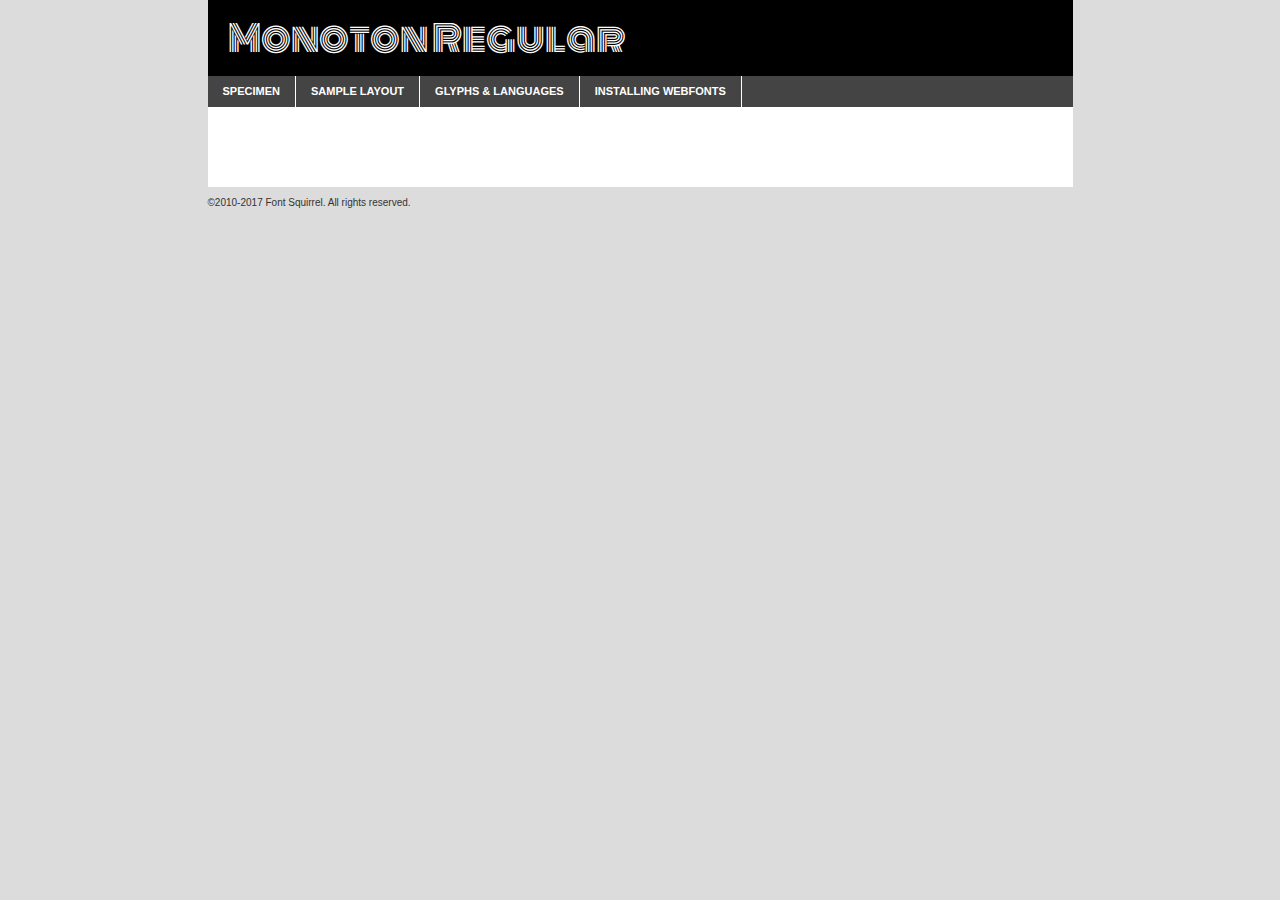
<file: fonts/monoton-regular-demo.html>
<!DOCTYPE html PUBLIC "-//W3C//DTD XHTML 1.0 Transitional//EN"
	"http://www.w3.org/TR/xhtml1/DTD/xhtml1-transitional.dtd">

<html xmlns="http://www.w3.org/1999/xhtml" xml:lang="en" lang="en">
<head>
	<meta http-equiv="Content-Type" content="text/html; charset=utf-8" />
	<script src="http://ajax.googleapis.com/ajax/libs/jquery/1.7.2/jquery.min.js" type="text/javascript" charset="utf-8"></script>
	<script type="text/javascript">
	(function($){$.fn.easyTabs=function(option){var param=jQuery.extend({fadeSpeed:"fast",defaultContent:1,activeClass:'active'},option);$(this).each(function(){var thisId="#"+this.id;if(param.defaultContent==''){param.defaultContent=1;}
	if(typeof param.defaultContent=="number")
	{var defaultTab=$(thisId+" .tabs li:eq("+(param.defaultContent-1)+") a").attr('href').substr(1);}else{var defaultTab=param.defaultContent;}
	$(thisId+" .tabs li a").each(function(){var tabToHide=$(this).attr('href').substr(1);$("#"+tabToHide).addClass('easytabs-tab-content');});hideAll();changeContent(defaultTab);function hideAll(){$(thisId+" .easytabs-tab-content").hide();}
	function changeContent(tabId){hideAll();$(thisId+" .tabs li").removeClass(param.activeClass);$(thisId+" .tabs li a[href=#"+tabId+"]").closest('li').addClass(param.activeClass);if(param.fadeSpeed!="none")
	{$(thisId+" #"+tabId).fadeIn(param.fadeSpeed);}else{$(thisId+" #"+tabId).show();}}
	$(thisId+" .tabs li").click(function(){var tabId=$(this).find('a').attr('href').substr(1);changeContent(tabId);return false;});});}})(jQuery);
	</script>
	<link rel="stylesheet" href="specimen_files/specimen_stylesheet.css" type="text/css" charset="utf-8" />
	<link rel="stylesheet" href="stylesheet.css" type="text/css" charset="utf-8" />

	<style type="text/css">
					body{
				font-family: 'monotonregular';
							}
		</style>

	<title>Monoton Regular Specimen</title>
	
	
	<script type="text/javascript" charset="utf-8">
		$(document).ready(function() {
			$('#container').easyTabs({defaultContent:1});
		});
	</script>
</head>

<body>
<div id="container">
	<div id="header">
		Monoton Regular	</div>
	<ul class="tabs">
		<li><a href="#specimen">Specimen</a></li>
		<li><a href="#layout">Sample Layout</a></li>
				<li><a href="#glyphs">Glyphs &amp; Languages</a></li>
		<li><a href="#installing">Installing Webfonts</a></li>
		
	</ul>
	
	<div id="main_content">

		
			<div id="specimen">
		
				<div class="section">
					<div class="grid12 firstcol">
						<div class="huge">AaBb</div>
					</div>
				</div>
		
				<div class="section">
					<div class="glyph_range">A&#x200B;B&#x200b;C&#x200b;D&#x200b;E&#x200b;F&#x200b;G&#x200b;H&#x200b;I&#x200b;J&#x200b;K&#x200b;L&#x200b;M&#x200b;N&#x200b;O&#x200b;P&#x200b;Q&#x200b;R&#x200b;S&#x200b;T&#x200b;U&#x200b;V&#x200b;W&#x200b;X&#x200b;Y&#x200b;Z&#x200b;a&#x200b;b&#x200b;c&#x200b;d&#x200b;e&#x200b;f&#x200b;g&#x200b;h&#x200b;i&#x200b;j&#x200b;k&#x200b;l&#x200b;m&#x200b;n&#x200b;o&#x200b;p&#x200b;q&#x200b;r&#x200b;s&#x200b;t&#x200b;u&#x200b;v&#x200b;w&#x200b;x&#x200b;y&#x200b;z&#x200b;1&#x200b;2&#x200b;3&#x200b;4&#x200b;5&#x200b;6&#x200b;7&#x200b;8&#x200b;9&#x200b;0&#x200b;&amp;&#x200b;.&#x200b;,&#x200b;?&#x200b;!&#x200b;&#64;&#x200b;(&#x200b;)&#x200b;#&#x200b;$&#x200b;%&#x200b;*&#x200b;+&#x200b;-&#x200b;=&#x200b;:&#x200b;;</div>
				</div>
				<div class="section">
					<div class="grid12 firstcol">
						<table class="sample_table">
							<tr><td>10</td><td class="size10">abcdefghijklmnopqrstuvwxyzABCDEFGHIJKLMNOPQRSTUVWXYZ0123456789abcdefghijklmnopqrstuvwxyzABCDEFGHIJKLMNOPQRSTUVWXYZ0123456789abcdefghijklmnopqrstuvwxyzABCDEFGHIJKLMNOPQRSTUVWXYZ</td></tr>
							<tr><td>11</td><td class="size11">abcdefghijklmnopqrstuvwxyzABCDEFGHIJKLMNOPQRSTUVWXYZ0123456789abcdefghijklmnopqrstuvwxyzABCDEFGHIJKLMNOPQRSTUVWXYZ0123456789abcdefghijklmnopqrstuvwxyzABCDEFGHIJKLMNOPQRSTUVWXYZ</td></tr>
							<tr><td>12</td><td class="size12">abcdefghijklmnopqrstuvwxyzABCDEFGHIJKLMNOPQRSTUVWXYZ0123456789abcdefghijklmnopqrstuvwxyzABCDEFGHIJKLMNOPQRSTUVWXYZ0123456789abcdefghijklmnopqrstuvwxyzABCDEFGHIJKLMNOPQRSTUVWXYZ</td></tr>
							<tr><td>13</td><td class="size13">abcdefghijklmnopqrstuvwxyzABCDEFGHIJKLMNOPQRSTUVWXYZ0123456789abcdefghijklmnopqrstuvwxyzABCDEFGHIJKLMNOPQRSTUVWXYZ0123456789abcdefghijklmnopqrstuvwxyzABCDEFGHIJKLMNOPQRSTUVWXYZ</td></tr>
							<tr><td>14</td><td class="size14">abcdefghijklmnopqrstuvwxyzABCDEFGHIJKLMNOPQRSTUVWXYZ0123456789abcdefghijklmnopqrstuvwxyzABCDEFGHIJKLMNOPQRSTUVWXYZ0123456789abcdefghijklmnopqrstuvwxyzABCDEFGHIJKLMNOPQRSTUVWXYZ</td></tr>
							<tr><td>16</td><td class="size16">abcdefghijklmnopqrstuvwxyzABCDEFGHIJKLMNOPQRSTUVWXYZ0123456789abcdefghijklmnopqrstuvwxyzABCDEFGHIJKLMNOPQRSTUVWXYZ</td></tr>
							<tr><td>18</td><td class="size18">abcdefghijklmnopqrstuvwxyzABCDEFGHIJKLMNOPQRSTUVWXYZ0123456789abcdefghijklmnopqrstuvwxyzABCDEFGHIJKLMNOPQRSTUVWXYZ</td></tr>
							<tr><td>20</td><td class="size20">abcdefghijklmnopqrstuvwxyzABCDEFGHIJKLMNOPQRSTUVWXYZ0123456789abcdefghijklmnopqrstuvwxyzABCDEFGHIJKLMNOPQRSTUVWXYZ</td></tr>
							<tr><td>24</td><td class="size24">abcdefghijklmnopqrstuvwxyzABCDEFGHIJKLMNOPQRSTUVWXYZ0123456789abcdefghijklmnopqrstuvwxyzABCDEFGHIJKLMNOPQRSTUVWXYZ</td></tr>
							<tr><td>30</td><td class="size30">abcdefghijklmnopqrstuvwxyzABCDEFGHIJKLMNOPQRSTUVWXYZ0123456789abcdefghijklmnopqrstuvwxyzABCDEFGHIJKLMNOPQRSTUVWXYZ</td></tr>
							<tr><td>36</td><td class="size36">abcdefghijklmnopqrstuvwxyzABCDEFGHIJKLMNOPQRSTUVWXYZ0123456789abcdefghijklmnopqrstuvwxyzABCDEFGHIJKLMNOPQRSTUVWXYZ</td></tr>
							<tr><td>48</td><td class="size48">abcdefghijklmnopqrstuvwxyzABCDEFGHIJKLMNOPQRSTUVWXYZ0123456789abcdefghijklmnopqrstuvwxyzABCDEFGHIJKLMNOPQRSTUVWXYZ</td></tr>
							<tr><td>60</td><td class="size60">abcdefghijklmnopqrstuvwxyzABCDEFGHIJKLMNOPQRSTUVWXYZ0123456789abcdefghijklmnopqrstuvwxyzABCDEFGHIJKLMNOPQRSTUVWXYZ</td></tr>
							<tr><td>72</td><td class="size72">abcdefghijklmnopqrstuvwxyzABCDEFGHIJKLMNOPQRSTUVWXYZ0123456789abcdefghijklmnopqrstuvwxyzABCDEFGHIJKLMNOPQRSTUVWXYZ</td></tr>
							<tr><td>90</td><td class="size90">abcdefghijklmnopqrstuvwxyzABCDEFGHIJKLMNOPQRSTUVWXYZ0123456789abcdefghijklmnopqrstuvwxyzABCDEFGHIJKLMNOPQRSTUVWXYZ</td></tr>
						</table>
				
					</div>
			
				</div>
		
		
		
								<div class="section" id="bodycomparison">


										<div id="xheight">
				<div class="fontbody">&#x25FC;&#x25FC;&#x25FC;&#x25FC;&#x25FC;&#x25FC;&#x25FC;&#x25FC;&#x25FC;&#x25FC;&#x25FC;&#x25FC;&#x25FC;&#x25FC;&#x25FC;&#x25FC;&#x25FC;&#x25FC;&#x25FC;&#x25FC;&#x25FC;&#x25FC;&#x25FC;&#x25FC;&#x25FC;&#x25FC;&#x25FC;&#x25FC;&#x25FC;&#x25FC;&#x25FC;&#x25FC;&#x25FC;&#x25FC;&#x25FC;&#x25FC;&#x25FC;&#x25FC;&#x25FC;&#x25FC;&#x25FC;&#x25FC;&#x25FC;&#x25FC;&#x25FC;&#x25FC;&#x25FC;&#x25FC;&#x25FC;&#x25FC;&#x25FC;&#x25FC;&#x25FC;&#x25FC;&#x25FC;&#x25FC;&#x25FC;&#x25FC;&#x25FC;&#x25FC;&#x25FC;&#x25FC;&#x25FC;&#x25FC;&#x25FC;&#x25FC;&#x25FC;&#x25FC;&#x25FC;&#x25FC;&#x25FC;&#x25FC;&#x25FC;&#x25FC;&#x25FC;&#x25FC;&#x25FC;&#x25FC;&#x25FC;&#x25FC;&#x25FC;&#x25FC;&#x25FC;&#x25FC;&#x25FC;&#x25FC;&#x25FC;&#x25FC;&#x25FC;&#x25FC;&#x25FC;&#x25FC;&#x25FC;&#x25FC;&#x25FC;&#x25FC;&#x25FC;&#x25FC;&#x25FC;body</div><div class="arialbody">body</div><div class="verdanabody">body</div><div class="georgiabody">body</div></div>
										<div class="fontbody" style="z-index:1">
											body<span>Monoton Regular</span>
										</div>
										<div class="arialbody" style="z-index:1">
											body<span>Arial</span>
										</div>
										<div class="verdanabody" style="z-index:1">
											body<span>Verdana</span>
										</div>
										<div class="georgiabody" style="z-index:1">
											body<span>Georgia</span>
										</div>



								</div>
		
		
				<div class="section psample psample_row1" id="">
					
					<div class="grid2 firstcol">
						<p class="size10"><span>10.</span>Aenean lacinia bibendum nulla sed consectetur. Fusce dapibus, tellus ac cursus commodo, tortor mauris condimentum nibh, ut fermentum massa justo sit amet risus. Nullam id dolor id nibh ultricies vehicula ut id elit. Cum sociis natoque penatibus et magnis dis parturient montes, nascetur ridiculus mus. Nulla vitae elit libero, a pharetra augue.</p>
			
					</div>
					<div class="grid3">
						<p class="size11"><span>11.</span>Aenean lacinia bibendum nulla sed consectetur. Fusce dapibus, tellus ac cursus commodo, tortor mauris condimentum nibh, ut fermentum massa justo sit amet risus. Nullam id dolor id nibh ultricies vehicula ut id elit. Cum sociis natoque penatibus et magnis dis parturient montes, nascetur ridiculus mus. Nulla vitae elit libero, a pharetra augue.</p>
			
					</div>
					<div class="grid3">
						<p class="size12"><span>12.</span>Aenean lacinia bibendum nulla sed consectetur. Fusce dapibus, tellus ac cursus commodo, tortor mauris condimentum nibh, ut fermentum massa justo sit amet risus. Nullam id dolor id nibh ultricies vehicula ut id elit. Cum sociis natoque penatibus et magnis dis parturient montes, nascetur ridiculus mus. Nulla vitae elit libero, a pharetra augue.</p>
			
					</div>
					<div class="grid4">
						<p class="size13"><span>13.</span>Aenean lacinia bibendum nulla sed consectetur. Fusce dapibus, tellus ac cursus commodo, tortor mauris condimentum nibh, ut fermentum massa justo sit amet risus. Nullam id dolor id nibh ultricies vehicula ut id elit. Cum sociis natoque penatibus et magnis dis parturient montes, nascetur ridiculus mus. Nulla vitae elit libero, a pharetra augue.</p>
			
					</div>
					<div class="white_blend"></div>
					
				</div>
				<div class="section psample psample_row2" id="">
					<div class="grid3 firstcol">
						<p class="size14"><span>14.</span>Aenean lacinia bibendum nulla sed consectetur. Fusce dapibus, tellus ac cursus commodo, tortor mauris condimentum nibh, ut fermentum massa justo sit amet risus. Nullam id dolor id nibh ultricies vehicula ut id elit. Cum sociis natoque penatibus et magnis dis parturient montes, nascetur ridiculus mus. Nulla vitae elit libero, a pharetra augue.</p>
			
					</div>
					<div class="grid4">
						<p class="size16"><span>16.</span>Aenean lacinia bibendum nulla sed consectetur. Fusce dapibus, tellus ac cursus commodo, tortor mauris condimentum nibh, ut fermentum massa justo sit amet risus. Nullam id dolor id nibh ultricies vehicula ut id elit. Cum sociis natoque penatibus et magnis dis parturient montes, nascetur ridiculus mus. Nulla vitae elit libero, a pharetra augue.</p>
			
					</div>
					<div class="grid5">
						<p class="size18"><span>18.</span>Aenean lacinia bibendum nulla sed consectetur. Fusce dapibus, tellus ac cursus commodo, tortor mauris condimentum nibh, ut fermentum massa justo sit amet risus. Nullam id dolor id nibh ultricies vehicula ut id elit. Cum sociis natoque penatibus et magnis dis parturient montes, nascetur ridiculus mus. Nulla vitae elit libero, a pharetra augue.</p>
			
					</div>

					<div class="white_blend"></div>

				</div>
				
				<div class="section psample psample_row3" id="">
					<div class="grid5 firstcol">
						<p class="size20"><span>20.</span>Aenean lacinia bibendum nulla sed consectetur. Fusce dapibus, tellus ac cursus commodo, tortor mauris condimentum nibh, ut fermentum massa justo sit amet risus. Nullam id dolor id nibh ultricies vehicula ut id elit. Cum sociis natoque penatibus et magnis dis parturient montes, nascetur ridiculus mus. Nulla vitae elit libero, a pharetra augue.</p>
					</div>
					<div class="grid7">
						<p class="size24"><span>24.</span>Aenean lacinia bibendum nulla sed consectetur. Fusce dapibus, tellus ac cursus commodo, tortor mauris condimentum nibh, ut fermentum massa justo sit amet risus. Nullam id dolor id nibh ultricies vehicula ut id elit. Cum sociis natoque penatibus et magnis dis parturient montes, nascetur ridiculus mus. Nulla vitae elit libero, a pharetra augue.</p>
					</div>
					
					<div class="white_blend"></div>
					
				</div>
				
				<div class="section psample psample_row4" id="">
					<div class="grid12 firstcol">
						<p class="size30"><span>30.</span>Aenean lacinia bibendum nulla sed consectetur. Fusce dapibus, tellus ac cursus commodo, tortor mauris condimentum nibh, ut fermentum massa justo sit amet risus. Nullam id dolor id nibh ultricies vehicula ut id elit. Cum sociis natoque penatibus et magnis dis parturient montes, nascetur ridiculus mus. Nulla vitae elit libero, a pharetra augue.</p>
					</div>
					<div class="white_blend"></div>
					
				</div>
				
				
				
				<div class="section psample psample_row1 fullreverse">
					<div class="grid2 firstcol">
						<p class="size10"><span>10.</span>Aenean lacinia bibendum nulla sed consectetur. Fusce dapibus, tellus ac cursus commodo, tortor mauris condimentum nibh, ut fermentum massa justo sit amet risus. Nullam id dolor id nibh ultricies vehicula ut id elit. Cum sociis natoque penatibus et magnis dis parturient montes, nascetur ridiculus mus. Nulla vitae elit libero, a pharetra augue.</p>
			
					</div>
					<div class="grid3">
						<p class="size11"><span>11.</span>Aenean lacinia bibendum nulla sed consectetur. Fusce dapibus, tellus ac cursus commodo, tortor mauris condimentum nibh, ut fermentum massa justo sit amet risus. Nullam id dolor id nibh ultricies vehicula ut id elit. Cum sociis natoque penatibus et magnis dis parturient montes, nascetur ridiculus mus. Nulla vitae elit libero, a pharetra augue.</p>
			
					</div>
					<div class="grid3">
						<p class="size12"><span>12.</span>Aenean lacinia bibendum nulla sed consectetur. Fusce dapibus, tellus ac cursus commodo, tortor mauris condimentum nibh, ut fermentum massa justo sit amet risus. Nullam id dolor id nibh ultricies vehicula ut id elit. Cum sociis natoque penatibus et magnis dis parturient montes, nascetur ridiculus mus. Nulla vitae elit libero, a pharetra augue.</p>
			
					</div>
					<div class="grid4">
						<p class="size13"><span>13.</span>Aenean lacinia bibendum nulla sed consectetur. Fusce dapibus, tellus ac cursus commodo, tortor mauris condimentum nibh, ut fermentum massa justo sit amet risus. Nullam id dolor id nibh ultricies vehicula ut id elit. Cum sociis natoque penatibus et magnis dis parturient montes, nascetur ridiculus mus. Nulla vitae elit libero, a pharetra augue.</p>
			
					</div>
					<div class="black_blend"></div>
					
				</div>
				
				<div class="section psample psample_row2 fullreverse">
					<div class="grid3 firstcol">
						<p class="size14"><span>14.</span>Aenean lacinia bibendum nulla sed consectetur. Fusce dapibus, tellus ac cursus commodo, tortor mauris condimentum nibh, ut fermentum massa justo sit amet risus. Nullam id dolor id nibh ultricies vehicula ut id elit. Cum sociis natoque penatibus et magnis dis parturient montes, nascetur ridiculus mus. Nulla vitae elit libero, a pharetra augue.</p>
			
					</div>
					<div class="grid4">
						<p class="size16"><span>16.</span>Aenean lacinia bibendum nulla sed consectetur. Fusce dapibus, tellus ac cursus commodo, tortor mauris condimentum nibh, ut fermentum massa justo sit amet risus. Nullam id dolor id nibh ultricies vehicula ut id elit. Cum sociis natoque penatibus et magnis dis parturient montes, nascetur ridiculus mus. Nulla vitae elit libero, a pharetra augue.</p>
			
					</div>
					<div class="grid5">
						<p class="size18"><span>18.</span>Aenean lacinia bibendum nulla sed consectetur. Fusce dapibus, tellus ac cursus commodo, tortor mauris condimentum nibh, ut fermentum massa justo sit amet risus. Nullam id dolor id nibh ultricies vehicula ut id elit. Cum sociis natoque penatibus et magnis dis parturient montes, nascetur ridiculus mus. Nulla vitae elit libero, a pharetra augue.</p>
			
					</div>
					<div class="black_blend"></div>

				</div>
				
				<div class="section psample fullreverse psample_row3" id="">
					<div class="grid5 firstcol">
						<p class="size20"><span>20.</span>Aenean lacinia bibendum nulla sed consectetur. Fusce dapibus, tellus ac cursus commodo, tortor mauris condimentum nibh, ut fermentum massa justo sit amet risus. Nullam id dolor id nibh ultricies vehicula ut id elit. Cum sociis natoque penatibus et magnis dis parturient montes, nascetur ridiculus mus. Nulla vitae elit libero, a pharetra augue.</p>
					</div>
					<div class="grid7">
						<p class="size24"><span>24.</span>Aenean lacinia bibendum nulla sed consectetur. Fusce dapibus, tellus ac cursus commodo, tortor mauris condimentum nibh, ut fermentum massa justo sit amet risus. Nullam id dolor id nibh ultricies vehicula ut id elit. Cum sociis natoque penatibus et magnis dis parturient montes, nascetur ridiculus mus. Nulla vitae elit libero, a pharetra augue.</p>
					</div>
					
					<div class="black_blend"></div>
					
				</div>
				
				<div class="section psample fullreverse psample_row4" id="" style="border-bottom: 20px #000 solid;">
					<div class="grid12 firstcol">
						<p class="size30"><span>30.</span>Aenean lacinia bibendum nulla sed consectetur. Fusce dapibus, tellus ac cursus commodo, tortor mauris condimentum nibh, ut fermentum massa justo sit amet risus. Nullam id dolor id nibh ultricies vehicula ut id elit. Cum sociis natoque penatibus et magnis dis parturient montes, nascetur ridiculus mus. Nulla vitae elit libero, a pharetra augue.</p>
					</div>
					<div class="black_blend"></div>
					
				</div>
				
				
				
				
			</div>
			
			<div id="layout">
				
				<div class="section">
					
					<div class="grid12 firstcol">
						<h1>Lorem Ipsum Dolor</h1>
						<h2>Etiam porta sem malesuada magna mollis euismod</h2>
						
						<p class="byline">By <a href="#link">Aenean Lacinia</a></p>
					</div>
				</div>
				<div class="section">
					<div class="grid8 firstcol">
						<p class="large">Donec sed odio dui. Morbi leo risus, porta ac consectetur ac, vestibulum at eros. Fusce dapibus, tellus ac cursus commodo, tortor mauris condimentum nibh, ut fermentum massa justo sit amet risus. </p>

						
						<h3>Pellentesque ornare sem</h3>

						<p>Maecenas sed diam eget risus varius blandit sit amet non magna. Maecenas faucibus mollis interdum. Donec ullamcorper nulla non metus auctor fringilla. Nullam id dolor id nibh ultricies vehicula ut id elit. Nullam id dolor id nibh ultricies vehicula ut id elit. </p>

						<p>Aenean eu leo quam. Pellentesque ornare sem lacinia quam venenatis vestibulum. Lorem ipsum dolor sit amet, consectetur adipiscing elit. Cum sociis natoque penatibus et magnis dis parturient montes, nascetur ridiculus mus. </p>

						<p>Nulla vitae elit libero, a pharetra augue. Praesent commodo cursus magna, vel scelerisque nisl consectetur et. Aenean lacinia bibendum nulla sed consectetur. </p>

						<p>Nullam quis risus eget urna mollis ornare vel eu leo. Nullam quis risus eget urna mollis ornare vel eu leo. Maecenas sed diam eget risus varius blandit sit amet non magna. Donec ullamcorper nulla non metus auctor fringilla. </p>

						<h3>Cras mattis consectetur</h3>

						<p>Aenean eu leo quam. Pellentesque ornare sem lacinia quam venenatis vestibulum. Aenean lacinia bibendum nulla sed consectetur. Integer posuere erat a ante venenatis dapibus posuere velit aliquet. Cras mattis consectetur purus sit amet fermentum. </p>

						<p>Nullam id dolor id nibh ultricies vehicula ut id elit. Nullam quis risus eget urna mollis ornare vel eu leo. Cras mattis consectetur purus sit amet fermentum.</p>
					</div>
					
					<div class="grid4 sidebar">
						
						<div class="box reverse">
							<p class="last">Nullam quis risus eget urna mollis ornare vel eu leo. Donec ullamcorper nulla non metus auctor fringilla. Cras mattis consectetur purus sit amet fermentum. Sed posuere consectetur est at lobortis. Lorem ipsum dolor sit amet, consectetur adipiscing elit. </p>
						</div>
						
						<p class="caption">Maecenas sed diam eget risus varius.</p>

						<p>Vestibulum id ligula porta felis euismod semper. Integer posuere erat a ante venenatis dapibus posuere velit aliquet. Vestibulum id ligula porta felis euismod semper. Sed posuere consectetur est at lobortis. Maecenas sed diam eget risus varius blandit sit amet non magna. Fusce dapibus, tellus ac cursus commodo, tortor mauris condimentum nibh, ut fermentum massa justo sit amet risus. </p>

					

						<p>Duis mollis, est non commodo luctus, nisi erat porttitor ligula, eget lacinia odio sem nec elit. Aenean lacinia bibendum nulla sed consectetur. Vivamus sagittis lacus vel augue laoreet rutrum faucibus dolor auctor. Aenean lacinia bibendum nulla sed consectetur. Nullam quis risus eget urna mollis ornare vel eu leo. </p>

						<p>Praesent commodo cursus magna, vel scelerisque nisl consectetur et. Donec ullamcorper nulla non metus auctor fringilla. Maecenas faucibus mollis interdum. Fusce dapibus, tellus ac cursus commodo, tortor mauris condimentum nibh, ut fermentum massa justo sit amet risus. </p>

					</div>
				</div>
				
			</div>


			



		<div id="glyphs">
			<div class="section">
				<div class="grid12 firstcol">
			
				<h1>Language Support</h1>
				<p>The subset of Monoton Regular in this kit supports the following languages:<br />
			
					English, Arrernte, Bislama, Cebuano, Fijian, Gilbertese, Hmong, Ibanag, Iloko_ilokano, Interglossa_glosa, Interlingua, Lojban, Norfolk_pitcairnese, Oromo, Rotokas, Seychelles_creole, Shona, Somali, Southern_ndebele, Swahili, Swati_swazi, Tok_pisin, Warlpiri, Xhosa, Zulu, Latinbasic, Ubasic, Demo				</p>
				<h1>Glyph Chart</h1>
				<p>The subset of Monoton Regular in this kit includes all the glyphs listed below. Unicode entities are included above each glyph to help you insert individual characters into your layout.</p>
				<div id="glyph_chart">
			
																														 <div><p>&amp;#2;</p>&#2;</div>
																				 <div><p>&amp;#9;</p>&#9;</div>
																				 <div><p>&amp;#10;</p>&#10;</div>
																				 <div><p>&amp;#13;</p>&#13;</div>
																				 <div><p>&amp;#32;</p>&#32;</div>
																				 <div><p>&amp;#33;</p>&#33;</div>
																				 <div><p>&amp;#34;</p>&#34;</div>
																				 <div><p>&amp;#35;</p>&#35;</div>
																				 <div><p>&amp;#36;</p>&#36;</div>
																				 <div><p>&amp;#37;</p>&#37;</div>
																				 <div><p>&amp;#38;</p>&#38;</div>
																				 <div><p>&amp;#39;</p>&#39;</div>
																				 <div><p>&amp;#40;</p>&#40;</div>
																				 <div><p>&amp;#41;</p>&#41;</div>
																				 <div><p>&amp;#42;</p>&#42;</div>
																				 <div><p>&amp;#43;</p>&#43;</div>
																				 <div><p>&amp;#44;</p>&#44;</div>
																				 <div><p>&amp;#45;</p>&#45;</div>
																				 <div><p>&amp;#46;</p>&#46;</div>
																				 <div><p>&amp;#47;</p>&#47;</div>
																				 <div><p>&amp;#48;</p>&#48;</div>
																				 <div><p>&amp;#49;</p>&#49;</div>
																				 <div><p>&amp;#50;</p>&#50;</div>
																				 <div><p>&amp;#51;</p>&#51;</div>
																				 <div><p>&amp;#52;</p>&#52;</div>
																				 <div><p>&amp;#53;</p>&#53;</div>
																				 <div><p>&amp;#54;</p>&#54;</div>
																				 <div><p>&amp;#55;</p>&#55;</div>
																				 <div><p>&amp;#56;</p>&#56;</div>
																				 <div><p>&amp;#57;</p>&#57;</div>
																				 <div><p>&amp;#58;</p>&#58;</div>
																				 <div><p>&amp;#59;</p>&#59;</div>
																				 <div><p>&amp;#60;</p>&#60;</div>
																				 <div><p>&amp;#61;</p>&#61;</div>
																				 <div><p>&amp;#62;</p>&#62;</div>
																				 <div><p>&amp;#63;</p>&#63;</div>
																				 <div><p>&amp;#64;</p>&#64;</div>
																				 <div><p>&amp;#65;</p>&#65;</div>
																				 <div><p>&amp;#66;</p>&#66;</div>
																				 <div><p>&amp;#67;</p>&#67;</div>
																				 <div><p>&amp;#68;</p>&#68;</div>
																				 <div><p>&amp;#69;</p>&#69;</div>
																				 <div><p>&amp;#70;</p>&#70;</div>
																				 <div><p>&amp;#71;</p>&#71;</div>
																				 <div><p>&amp;#72;</p>&#72;</div>
																				 <div><p>&amp;#73;</p>&#73;</div>
																				 <div><p>&amp;#74;</p>&#74;</div>
																				 <div><p>&amp;#75;</p>&#75;</div>
																				 <div><p>&amp;#76;</p>&#76;</div>
																				 <div><p>&amp;#77;</p>&#77;</div>
																				 <div><p>&amp;#78;</p>&#78;</div>
																				 <div><p>&amp;#79;</p>&#79;</div>
																				 <div><p>&amp;#80;</p>&#80;</div>
																				 <div><p>&amp;#81;</p>&#81;</div>
																				 <div><p>&amp;#82;</p>&#82;</div>
																				 <div><p>&amp;#83;</p>&#83;</div>
																				 <div><p>&amp;#84;</p>&#84;</div>
																				 <div><p>&amp;#85;</p>&#85;</div>
																				 <div><p>&amp;#86;</p>&#86;</div>
																				 <div><p>&amp;#87;</p>&#87;</div>
																				 <div><p>&amp;#88;</p>&#88;</div>
																				 <div><p>&amp;#89;</p>&#89;</div>
																				 <div><p>&amp;#90;</p>&#90;</div>
																				 <div><p>&amp;#91;</p>&#91;</div>
																				 <div><p>&amp;#92;</p>&#92;</div>
																				 <div><p>&amp;#93;</p>&#93;</div>
																				 <div><p>&amp;#94;</p>&#94;</div>
																				 <div><p>&amp;#95;</p>&#95;</div>
																				 <div><p>&amp;#96;</p>&#96;</div>
																				 <div><p>&amp;#97;</p>&#97;</div>
																				 <div><p>&amp;#98;</p>&#98;</div>
																				 <div><p>&amp;#99;</p>&#99;</div>
																				 <div><p>&amp;#100;</p>&#100;</div>
																				 <div><p>&amp;#101;</p>&#101;</div>
																				 <div><p>&amp;#102;</p>&#102;</div>
																				 <div><p>&amp;#103;</p>&#103;</div>
																				 <div><p>&amp;#104;</p>&#104;</div>
																				 <div><p>&amp;#105;</p>&#105;</div>
																				 <div><p>&amp;#106;</p>&#106;</div>
																				 <div><p>&amp;#107;</p>&#107;</div>
																				 <div><p>&amp;#108;</p>&#108;</div>
																				 <div><p>&amp;#109;</p>&#109;</div>
																				 <div><p>&amp;#110;</p>&#110;</div>
																				 <div><p>&amp;#111;</p>&#111;</div>
																				 <div><p>&amp;#112;</p>&#112;</div>
																				 <div><p>&amp;#113;</p>&#113;</div>
																				 <div><p>&amp;#114;</p>&#114;</div>
																				 <div><p>&amp;#115;</p>&#115;</div>
																				 <div><p>&amp;#116;</p>&#116;</div>
																				 <div><p>&amp;#117;</p>&#117;</div>
																				 <div><p>&amp;#118;</p>&#118;</div>
																				 <div><p>&amp;#119;</p>&#119;</div>
																				 <div><p>&amp;#120;</p>&#120;</div>
																				 <div><p>&amp;#121;</p>&#121;</div>
																				 <div><p>&amp;#122;</p>&#122;</div>
																				 <div><p>&amp;#123;</p>&#123;</div>
																				 <div><p>&amp;#124;</p>&#124;</div>
																				 <div><p>&amp;#125;</p>&#125;</div>
																				 <div><p>&amp;#126;</p>&#126;</div>
																				 <div><p>&amp;#160;</p>&#160;</div>
																				 <div><p>&amp;#161;</p>&#161;</div>
																				 <div><p>&amp;#162;</p>&#162;</div>
																				 <div><p>&amp;#163;</p>&#163;</div>
																				 <div><p>&amp;#164;</p>&#164;</div>
																				 <div><p>&amp;#165;</p>&#165;</div>
																				 <div><p>&amp;#166;</p>&#166;</div>
																				 <div><p>&amp;#167;</p>&#167;</div>
																				 <div><p>&amp;#168;</p>&#168;</div>
																				 <div><p>&amp;#169;</p>&#169;</div>
																				 <div><p>&amp;#170;</p>&#170;</div>
																				 <div><p>&amp;#171;</p>&#171;</div>
																				 <div><p>&amp;#172;</p>&#172;</div>
																				 <div><p>&amp;#174;</p>&#174;</div>
																				 <div><p>&amp;#176;</p>&#176;</div>
																				 <div><p>&amp;#177;</p>&#177;</div>
																				 <div><p>&amp;#178;</p>&#178;</div>
																				 <div><p>&amp;#179;</p>&#179;</div>
																				 <div><p>&amp;#180;</p>&#180;</div>
																				 <div><p>&amp;#181;</p>&#181;</div>
																				 <div><p>&amp;#182;</p>&#182;</div>
																				 <div><p>&amp;#183;</p>&#183;</div>
																				 <div><p>&amp;#184;</p>&#184;</div>
																				 <div><p>&amp;#185;</p>&#185;</div>
																				 <div><p>&amp;#186;</p>&#186;</div>
																				 <div><p>&amp;#187;</p>&#187;</div>
																				 <div><p>&amp;#188;</p>&#188;</div>
																				 <div><p>&amp;#189;</p>&#189;</div>
																				 <div><p>&amp;#190;</p>&#190;</div>
																				 <div><p>&amp;#191;</p>&#191;</div>
																				 <div><p>&amp;#198;</p>&#198;</div>
																				 <div><p>&amp;#208;</p>&#208;</div>
																				 <div><p>&amp;#215;</p>&#215;</div>
																				 <div><p>&amp;#216;</p>&#216;</div>
																				 <div><p>&amp;#222;</p>&#222;</div>
																				 <div><p>&amp;#223;</p>&#223;</div>
																				 <div><p>&amp;#230;</p>&#230;</div>
																				 <div><p>&amp;#240;</p>&#240;</div>
																				 <div><p>&amp;#247;</p>&#247;</div>
																				 <div><p>&amp;#248;</p>&#248;</div>
																				 <div><p>&amp;#254;</p>&#254;</div>
																				 <div><p>&amp;#272;</p>&#272;</div>
																				 <div><p>&amp;#273;</p>&#273;</div>
																				 <div><p>&amp;#291;</p>&#291;</div>
																				 <div><p>&amp;#294;</p>&#294;</div>
																				 <div><p>&amp;#295;</p>&#295;</div>
																				 <div><p>&amp;#305;</p>&#305;</div>
																				 <div><p>&amp;#312;</p>&#312;</div>
																				 <div><p>&amp;#321;</p>&#321;</div>
																				 <div><p>&amp;#322;</p>&#322;</div>
																				 <div><p>&amp;#330;</p>&#330;</div>
																				 <div><p>&amp;#331;</p>&#331;</div>
																				 <div><p>&amp;#338;</p>&#338;</div>
																				 <div><p>&amp;#339;</p>&#339;</div>
																				 <div><p>&amp;#358;</p>&#358;</div>
																				 <div><p>&amp;#359;</p>&#359;</div>
																				 <div><p>&amp;#402;</p>&#402;</div>
																				 <div><p>&amp;#567;</p>&#567;</div>
																				 <div><p>&amp;#710;</p>&#710;</div>
																				 <div><p>&amp;#711;</p>&#711;</div>
																				 <div><p>&amp;#728;</p>&#728;</div>
																				 <div><p>&amp;#729;</p>&#729;</div>
																				 <div><p>&amp;#730;</p>&#730;</div>
																				 <div><p>&amp;#731;</p>&#731;</div>
																				 <div><p>&amp;#732;</p>&#732;</div>
																				 <div><p>&amp;#733;</p>&#733;</div>
																				 <div><p>&amp;#775;</p>&#775;</div>
																				 <div><p>&amp;#783;</p>&#783;</div>
																				 <div><p>&amp;#785;</p>&#785;</div>
																				 <div><p>&amp;#806;</p>&#806;</div>
																				 <div><p>&amp;#937;</p>&#937;</div>
																				 <div><p>&amp;#960;</p>&#960;</div>
																				 <div><p>&amp;#8211;</p>&#8211;</div>
																				 <div><p>&amp;#8212;</p>&#8212;</div>
																				 <div><p>&amp;#8216;</p>&#8216;</div>
																				 <div><p>&amp;#8217;</p>&#8217;</div>
																				 <div><p>&amp;#8218;</p>&#8218;</div>
																				 <div><p>&amp;#8220;</p>&#8220;</div>
																				 <div><p>&amp;#8221;</p>&#8221;</div>
																				 <div><p>&amp;#8222;</p>&#8222;</div>
																				 <div><p>&amp;#8224;</p>&#8224;</div>
																				 <div><p>&amp;#8225;</p>&#8225;</div>
																				 <div><p>&amp;#8226;</p>&#8226;</div>
																				 <div><p>&amp;#8230;</p>&#8230;</div>
																				 <div><p>&amp;#8240;</p>&#8240;</div>
																				 <div><p>&amp;#8249;</p>&#8249;</div>
																				 <div><p>&amp;#8250;</p>&#8250;</div>
																				 <div><p>&amp;#8260;</p>&#8260;</div>
																				 <div><p>&amp;#8308;</p>&#8308;</div>
																				 <div><p>&amp;#8364;</p>&#8364;</div>
																				 <div><p>&amp;#8482;</p>&#8482;</div>
																				 <div><p>&amp;#8706;</p>&#8706;</div>
																				 <div><p>&amp;#8710;</p>&#8710;</div>
																				 <div><p>&amp;#8719;</p>&#8719;</div>
																				 <div><p>&amp;#8721;</p>&#8721;</div>
																				 <div><p>&amp;#8722;</p>&#8722;</div>
																				 <div><p>&amp;#8730;</p>&#8730;</div>
																				 <div><p>&amp;#8734;</p>&#8734;</div>
																				 <div><p>&amp;#8747;</p>&#8747;</div>
																				 <div><p>&amp;#8800;</p>&#8800;</div>
																				 <div><p>&amp;#8804;</p>&#8804;</div>
																				 <div><p>&amp;#8805;</p>&#8805;</div>
																				 <div><p>&amp;#9674;</p>&#9674;</div>
																				 <div><p>&amp;#9724;</p>&#9724;</div>
																				 <div><p>&amp;#63743;</p>&#63743;</div>
																												</div>	
				</div>
		
		
			</div>
		</div>
		
		
		<div id="specs">
			
		</div>
	
		<div id="installing">
			<div class="section">
				<div class="grid7 firstcol">
					<h1>Installing Webfonts</h1>
					
					<p>Webfonts are supported by all major browser platforms but not all in the same way. There are currently four different font formats that must be included in order to target all browsers. This includes TTF, WOFF, EOT and SVG.</p>
					
					<h2>1. Upload your webfonts</h2>
					<p>You must upload your webfont kit to your website. They should be in or near the same directory as your CSS files.</p>
					
					<h2>2. Include the webfont stylesheet</h2>
					<p>A special CSS @font-face declaration helps the various browsers select the appropriate font it needs without causing you a bunch of headaches. Learn more about this syntax by reading the <a href="https://www.fontspring.com/blog/further-hardening-of-the-bulletproof-syntax">Fontspring blog post</a> about it. The code for it is as follows:</p>


<code>
@font-face{ 
	font-family: 'MyWebFont';
	src: url('WebFont.eot');
	src: url('WebFont.eot?#iefix') format('embedded-opentype'),
	     url('WebFont.woff') format('woff'),
	     url('WebFont.ttf') format('truetype'),
	     url('WebFont.svg#webfont') format('svg');
}
</code>

	<p>We've already gone ahead and generated the code for you. All you have to do is link to the stylesheet in your HTML, like this:</p>
	<code>&lt;link rel=&quot;stylesheet&quot; href=&quot;stylesheet.css&quot; type=&quot;text/css&quot; charset=&quot;utf-8&quot; /&gt;</code>

					<h2>3. Modify your own stylesheet</h2>
					<p>To take advantage of your new fonts, you must tell your stylesheet to use them. Look at the original @font-face declaration above and find the property called "font-family." The name linked there will be what you use to reference the font. Prepend that webfont name to the font stack in the "font-family" property, inside the selector you want to change. For example:</p>
<code>p { font-family: 'WebFont', Arial, sans-serif; }</code>

<h2>4. Test</h2>
<p>Getting webfonts to work cross-browser <em>can</em> be tricky. Use the information in the sidebar to help you if you find that fonts aren't loading in a particular browser.</p>
				</div>
				
				<div class="grid5 sidebar">
					<div class="box">
						<h2>Troubleshooting<br />Font-Face Problems</h2>
						<p>Having trouble getting your webfonts to load in your new website? Here are some tips to sort out what might be the problem.</p>

						<h3>Fonts not showing in any browser</h3>

						<p>This sounds like you need to work on the plumbing. You either did not upload the fonts to the correct directory, or you did not link the fonts properly in the CSS. If you've confirmed that all this is correct and you still have a problem, take a look at your .htaccess file and see if requests are getting intercepted.</p>

						<h3>Fonts not loading in iPhone or iPad</h3>

						<p>The most common problem here is that you are serving the fonts from an IIS server. IIS refuses to serve files that have unknown MIME types. If that is the case, you must set the MIME type for SVG to "image/svg+xml" in the server settings. Follow these instructions from Microsoft if you need help.</p>

						<h3>Fonts not loading in Firefox</h3>

						<p>The primary reason for this failure? You are still using a version Firefox older than 3.5. So upgrade already! If that isn't it, then you are very likely serving fonts from a different domain. Firefox requires that all font assets be served from the same domain. Lastly it is possible that you need to add WOFF to your list of MIME types (if you are serving via IIS.)</p>

						<h3>Fonts not loading in IE</h3>

						<p>Are you looking at Internet Explorer on an actual Windows machine or are you cheating by using a service like Adobe BrowserLab? Many of these screenshot services do not render @font-face for IE. Best to test it on a real machine.</p>

						<h3>Fonts not loading in IE9</h3>

						<p>IE9, like Firefox, requires that fonts be served from the same domain as the website. Make sure that is the case.</p>
					</div>
				</div>
			</div>
			
		</div>
	
	</div>
	<div id="footer">
		<p>&copy;2010-2017 Font Squirrel. All rights reserved.</p>
	</div>
</div>
</body>
</html>
</file>
<file: fonts/stylesheet.css>
/*! Generated by Font Squirrel (https://www.fontsquirrel.com) on July 11, 2021 */



@font-face {
    font-family: 'big_shoulders_displaymedium';
    src: url('bigshouldersdisplay-medium.woff2') format('woff2'),
         url('bigshouldersdisplay-medium.woff') format('woff');
    font-weight: normal;
    font-style: normal;

}




@font-face {
    font-family: 'big_shoulders_displayregular';
    src: url('bigshouldersdisplay-regular.woff2') format('woff2'),
         url('bigshouldersdisplay-regular.woff') format('woff');
    font-weight: normal;
    font-style: normal;

}




@font-face {
    font-family: 'big_shoulders_displaysemibold';
    src: url('bigshouldersdisplay-semibold.woff2') format('woff2'),
         url('bigshouldersdisplay-semibold.woff') format('woff');
    font-weight: normal;
    font-style: normal;

}




@font-face {
    font-family: 'monotonregular';
    src: url('monoton-regular.woff2') format('woff2'),
         url('monoton-regular.woff') format('woff');
    font-weight: normal;
    font-style: normal;

}
</file>
<file: fonts/specimen_files/specimen_stylesheet.css>
@import url('grid_12-825-55-15.css');

/*  
	CSS Reset by Eric Meyer - Released under Public Domain
    http://meyerweb.com/eric/tools/css/reset/
*/
html, body, div, span, applet, object, iframe,
h1, h2, h3, h4, h5, h6, p, blockquote, pre,
a, abbr, acronym, address, big, cite, code,
del, dfn, em, font, img, ins, kbd, q, s, samp,
small, strike, strong, sub, sup, tt, var,
b, u, i, center, dl, dt, dd, ol, ul, li,
fieldset, form, label, legend, table, 
caption, tbody, tfoot, thead, tr, th, td 
                  {margin: 0;padding: 0;border: 0;outline: 0;
                  font-size: 100%;vertical-align: baseline;
                  background: transparent;}
body              {line-height: 1;}
ol, ul            {list-style: none;}
blockquote, q     {quotes: none;}
blockquote:before, blockquote:after,
q:before, q:after {content: '';	content: none;}
:focus            {outline: 0;}
ins               {text-decoration: none;}
del               {text-decoration: line-through;}
table             {border-collapse: collapse;border-spacing: 0;}




body {
	color: #000;
	background-color: #dcdcdc;
}

a {
	text-decoration: none;
	color: #1883ba;
}

h1{
	font-size: 32px;
	font-weight: normal;
	font-style: normal;
	margin-bottom: 18px;
}

h2{
	font-size: 18px;
}

#container {
	width: 865px;
	margin: 0px auto;
}


#header {
	padding: 20px;
	font-size: 36px;
	background-color: #000;
	color: #fff;
}

#header span {
	color: #666;
}
#main_content {
	background-color: #fff;
	padding: 60px 20px 20px;
}


#footer p {
	margin: 0;
	padding-top: 10px;
	padding-bottom: 50px;
	color: #333;
	font: 10px Arial, sans-serif;
}

.tabs {
	width: 100%;
	height: 31px;
	background-color: #444;
}
.tabs li {
	float:  left;
	margin: 0;
	overflow: hidden;
	background-color: #444;
}
.tabs li a {
	display: block;
	color: #fff;
	text-decoration: none;
	font: bold 11px/11px 'Arial';
	text-transform: uppercase;
	padding: 10px 15px;
	border-right: 1px solid #fff;
}

.tabs li a:hover {
		background-color: #00b3ff;

}

.tabs li.active a {
	color:  #000;
	background-color: #fff;
}



div.huge {
	
	font-size: 300px;
	line-height: 1em;
	padding: 0;
	letter-spacing: -.02em;
	overflow: hidden;
}
div.glyph_range {
	font-size: 72px;
	line-height: 1.1em;
}

.size10{ font-size: 10px; }
.size11{ font-size: 11px; }
.size12{ font-size: 12px; }
.size13{ font-size: 13px; }
.size14{ font-size: 14px; }
.size16{ font-size: 16px; }
.size18{ font-size: 18px; }
.size20{ font-size: 20px; }
.size24{ font-size: 24px; }
.size30{ font-size: 30px; }
.size36{ font-size: 36px; }
.size48{ font-size: 48px; }
.size60{ font-size: 60px; }
.size72{ font-size: 72px; }
.size90{ font-size: 90px; }


.psample_row1 {	height: 120px;}
.psample_row1 {	height: 120px;}
.psample_row2 {	height: 160px;}
.psample_row3 {	height: 160px;}
.psample_row4 {	height: 160px;}

.psample {
	overflow: hidden;
	position: relative;
}
.psample p {
	line-height: 1.3em;
	display: block;
	overflow: hidden;
	margin: 0;
}

.psample span {
	margin-right: .5em;
}

.white_blend {
	width: 100%;
	height: 61px;
	background-image: url([data-uri]);
	position: absolute;
	bottom: 0;
}
.black_blend {
	width: 100%;
	height: 61px;
	background-image: url([data-uri]);
	position: absolute;
	bottom: 0;
}
.fullreverse {
	background:  #000 !important;
	color:  #fff !important;
	margin-left: -20px;
	padding-left: 20px;
	margin-right: -20px;
	padding-right: 20px;
	padding: 20px;
	margin-bottom:0;
}


.sample_table td {
	padding-top: 3px;
	padding-bottom:5px;
	padding-left: 5px;
	vertical-align: middle;
	line-height: 1.2em;
}

.sample_table td:first-child {
	background-color: #eee;
	text-align: right;
	padding-right: 5px;
	padding-left: 0;
	padding: 5px;
	font: 11px/12px "Courier New", Courier, mono;
}

code {
	white-space: pre;
	background-color: #eee;
	display: block;
	padding: 10px;
	margin-bottom: 18px;
	overflow: auto;
}


.bottom,.last 	{margin-bottom:0 !important; padding-bottom:0 !important;}

.box  { 
  padding: 18px; 
  margin-bottom: 18px; 
  background: #eee; 
}

.reverse,.reversed { background:  #000 !important;color:  #fff !important; border: none !important;}

#bodycomparison {
	position: relative;
	overflow: hidden;
	font-size: 72px;
	height: 90px;
	white-space: nowrap;
}

#bodycomparison div{
	font-size: 72px;
	line-height: 90px;
	display: inline;
	margin: 0 15px 0 0;
	padding: 0;
}

#bodycomparison div span{
	font: 10px Arial;
	position: absolute;
	left: 0;
}
#xheight {
	float: none;
	position: absolute;
	color: #d9f3ff;
	font-size: 72px;
	line-height: 90px;
}

.fontbody {
 position: relative;
}
.arialbody{
	font-family: Arial;
	position: relative;
}
.verdanabody{
	font-family: Verdana;
	position: relative;
}
.georgiabody{
	font-family: Georgia;
	position: relative;
}

/* @group Layout page
 */

#layout h1 {
	font-size: 36px;
	line-height: 42px;
	font-weight: normal;
	font-style: normal;
}

#layout h2 {
	font-size: 24px;
	line-height: 23px;
	font-weight: normal;
	font-style: normal;
}

#layout h3 {
	font-size: 22px;
	line-height: 1.4em;
	margin-top: 1em;
	font-weight: normal;
	font-style: normal;
}


#layout p.byline {
	font-size: 12px;
	margin-top: 18px;
	line-height: 12px;
	margin-bottom: 0;
}
#layout p {
	font-size: 14px;
	line-height: 21px;
	margin-bottom: .5em;
}

#layout p.large{
	font-size: 18px;
	line-height: 26px;
}

#layout .sidebar p{
	font-size: 12px;
	line-height: 1.4em;
}

#layout p.caption {
	font-size: 10px;
	margin-top: -16px;
	margin-bottom: 18px;
}

/* @end */

/* @group Glyphs */

#glyph_chart div{
	background-color: #d9f3ff;
	color: black;
	float: left;
	font-size: 36px;
	height: 1.2em;
	line-height: 1.2em;
	margin-bottom: 1px;
	margin-right: 1px;
	text-align: center;
	width: 1.2em;
	position: relative;
	padding: .6em .2em .2em;
}

#glyph_chart div p {
	position: absolute;
	left: 0;
	top: 0;
	display: block;
	text-align: center;
	font: bold 9px Arial, sans-serif;
	background-color: #3a768f;
	width: 100%;
	color: #fff;
	padding: 2px 0;
}


#glyphs h1 {
	font-family: Arial, sans-serif;
}
/* @end */

/* @group Installing */

#installing {
	font: 13px Arial, sans-serif;
}

#installing p,
#glyphs p{
	line-height: 1.2em;
	margin-bottom: 18px;
	font: 13px Arial, sans-serif;
}



#installing h3{
	font-size: 15px;
	margin-top: 18px;
}

/* @end */

#rendering h1 {
	font-family: Arial, sans-serif;
}
.render_table td {
	font: 11px "Courier New", Courier, mono;
	vertical-align: middle;
}
</file>
